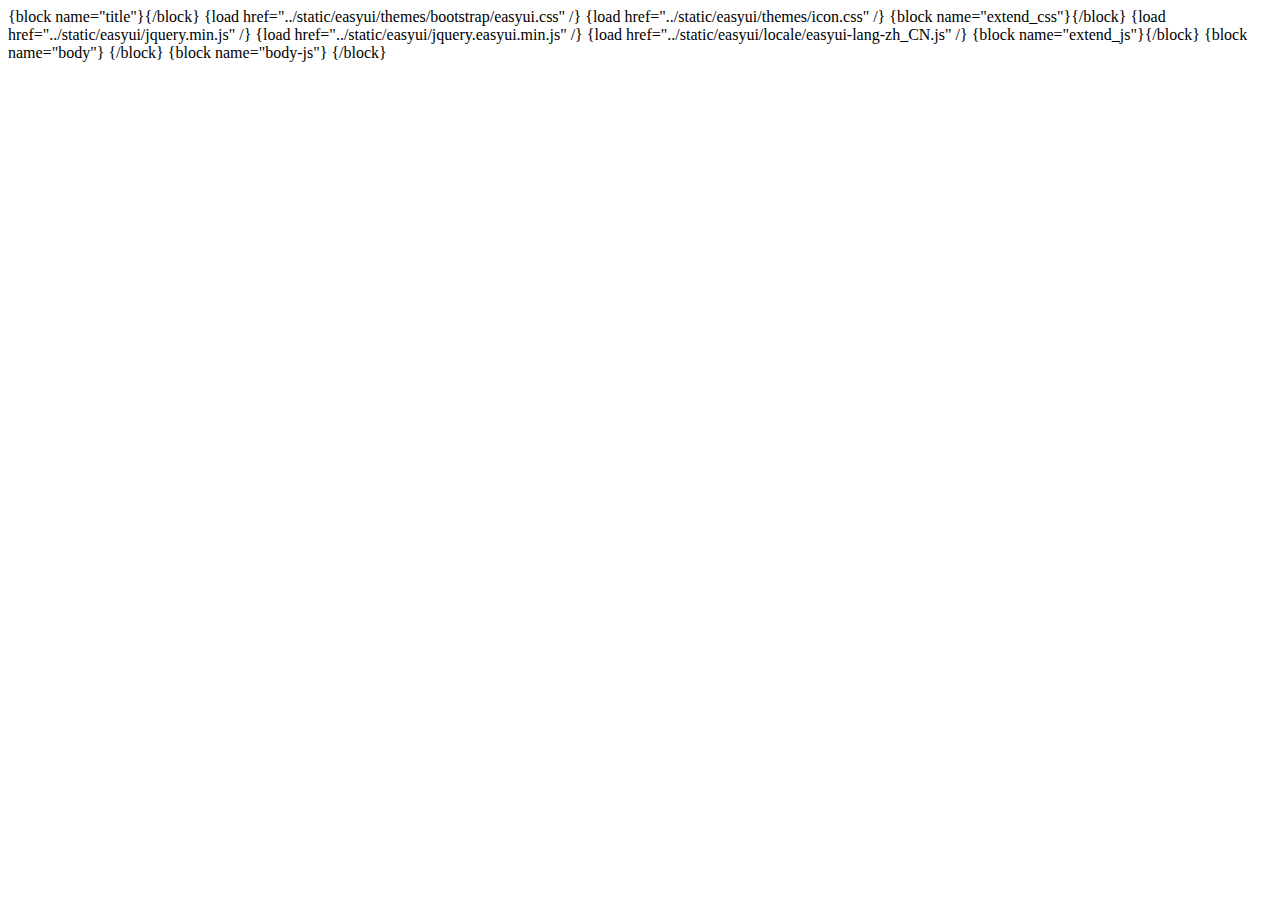
<file: application/admin/view/base/base.html>
<!DOCTYPE html>
<html>
<head>
    <meta charset="UTF-8">

    {block name="title"}<title>{:cache('DB_CONFIG_DATA')['WEB_SITE_TITLE']}</title>{/block}
    {load href="../static/easyui/themes/bootstrap/easyui.css" /}
    {load href="../static/easyui/themes/icon.css" /}
    {block name="extend_css"}{/block}
    {load href="../static/easyui/jquery.min.js" /}
    {load href="../static/easyui/jquery.easyui.min.js" /}
    {load href="../static/easyui/locale/easyui-lang-zh_CN.js" /}
    {block name="extend_js"}{/block}
</head>
<body>
{block name="body"} {/block}
{block name="body-js"} {/block}
</body>
</html>
</file>
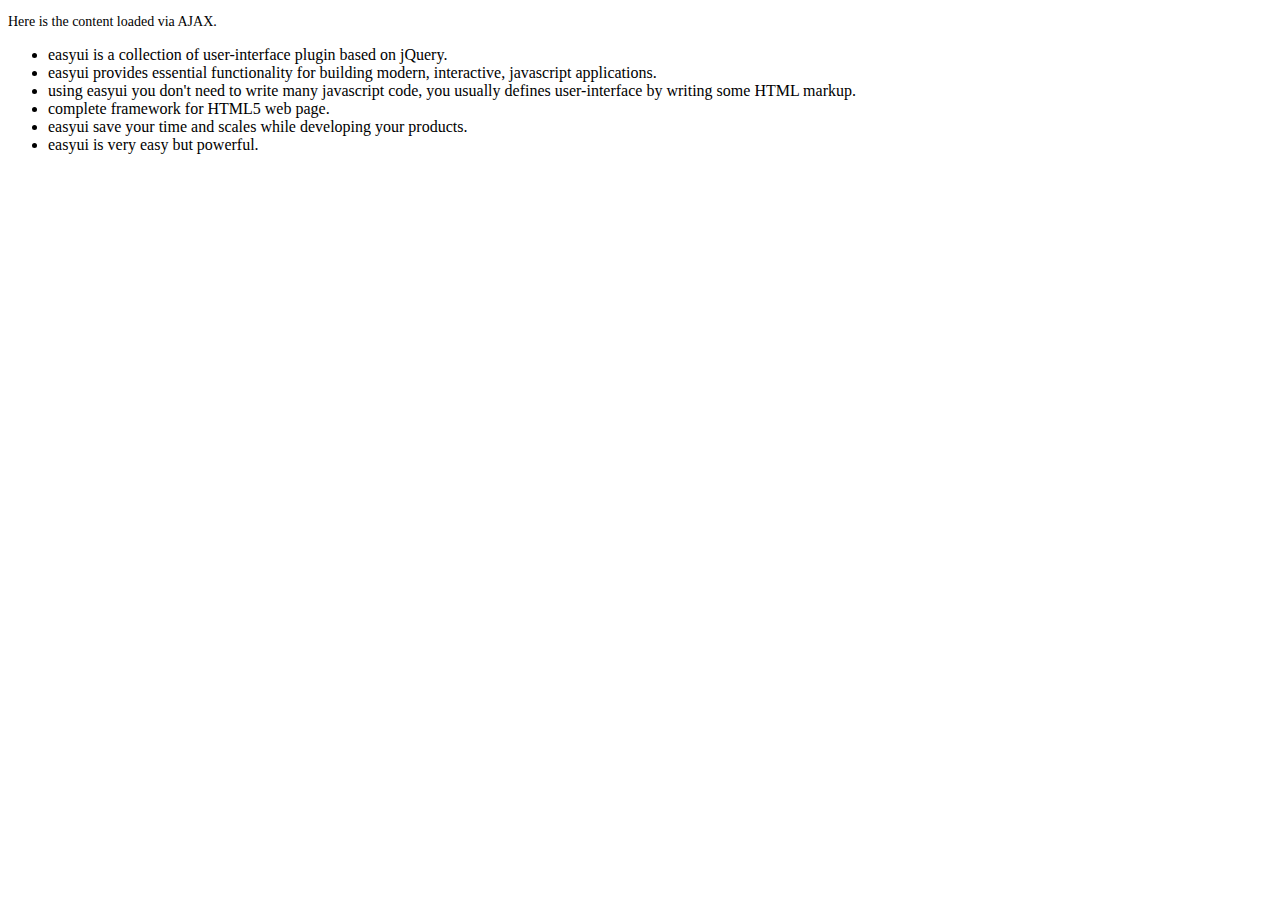
<file: public/static/easyui/demo-mobile/accordion/_content.html>
<!DOCTYPE html>
<html>
<head>
	<meta charset="UTF-8">
	<title>AJAX Content</title>
</head>
<body>
	<p style="font-size:14px">Here is the content loaded via AJAX.</p>
	<ul>
		<li>easyui is a collection of user-interface plugin based on jQuery.</li>
		<li>easyui provides essential functionality for building modern, interactive, javascript applications.</li>
		<li>using easyui you don't need to write many javascript code, you usually defines user-interface by writing some HTML markup.</li>
		<li>complete framework for HTML5 web page.</li>
		<li>easyui save your time and scales while developing your products.</li>
		<li>easyui is very easy but powerful.</li>
	</ul>
</body>
</html>
</file>
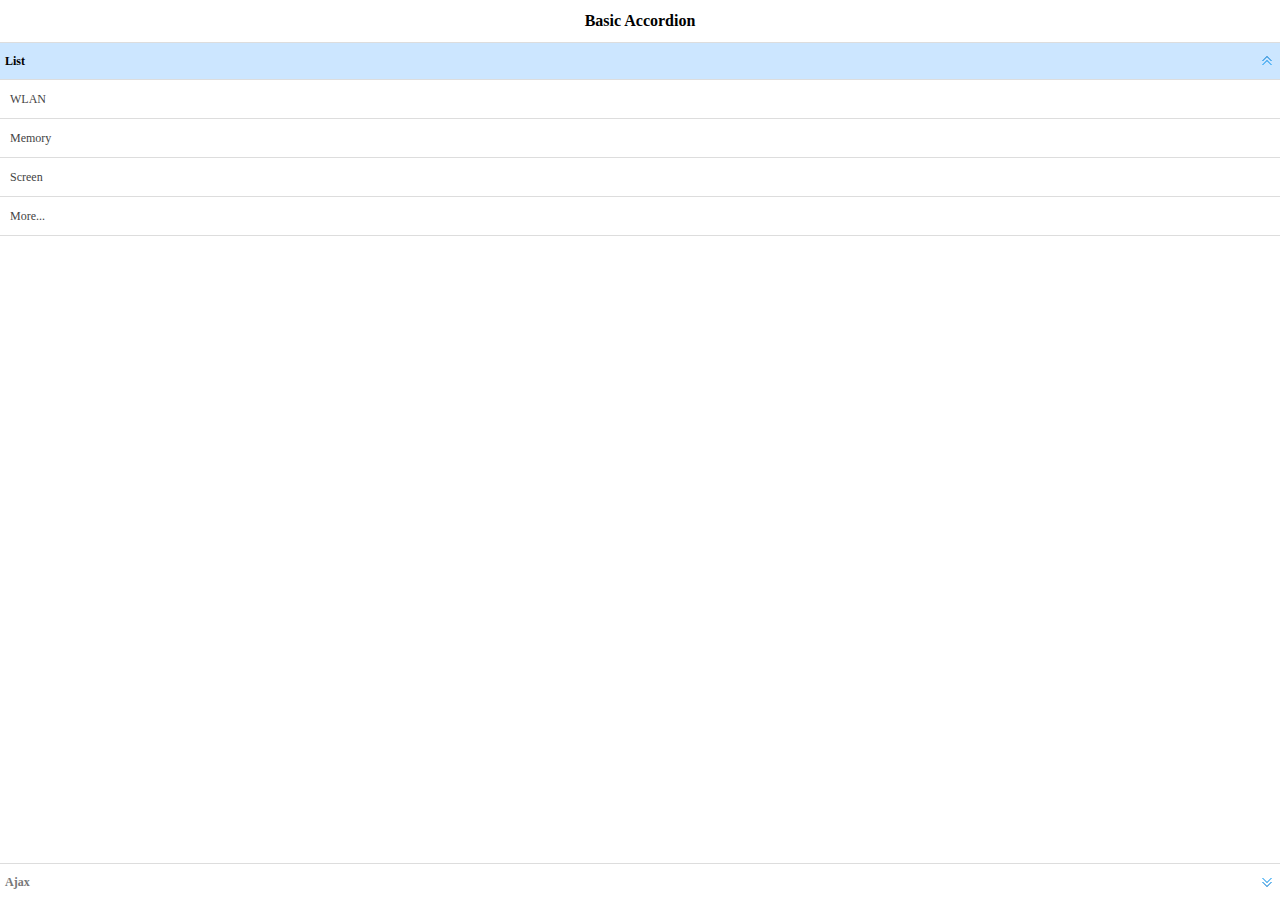
<file: public/static/easyui/demo-mobile/accordion/basic.html>
<!doctype html><html><head>    <meta charset="UTF-8">  	<meta name="viewport" content="initial-scale=1.0, maximum-scale=1.0, user-scalable=no">    <title>Basic Accordion - jQuery EasyUI Mobile Demo</title>      <link rel="stylesheet" type="text/css" href="../../themes/metro/easyui.css">      <link rel="stylesheet" type="text/css" href="../../themes/mobile.css">      <link rel="stylesheet" type="text/css" href="../../themes/icon.css">      <script type="text/javascript" src="../../jquery.min.js"></script>      <script type="text/javascript" src="../../jquery.easyui.min.js"></script>     <script type="text/javascript" src="../../jquery.easyui.mobile.js"></script> </head><body>	<div class="easyui-navpanel">		<header>			<div class="m-toolbar">				<span class="m-title">Basic Accordion</span>			</div>		</header>		<div class="easyui-accordion" fit="true" border="false">			<div title="List">				<ul class="m-list">					<li>WLAN</li>					<li>Memory</li>					<li>Screen</li>					<li>More...</li>				</ul>			</div>			<div title="Ajax" href="_content.html" style="padding:10px"></div>		</div>	</div></body>	</html>
</file>
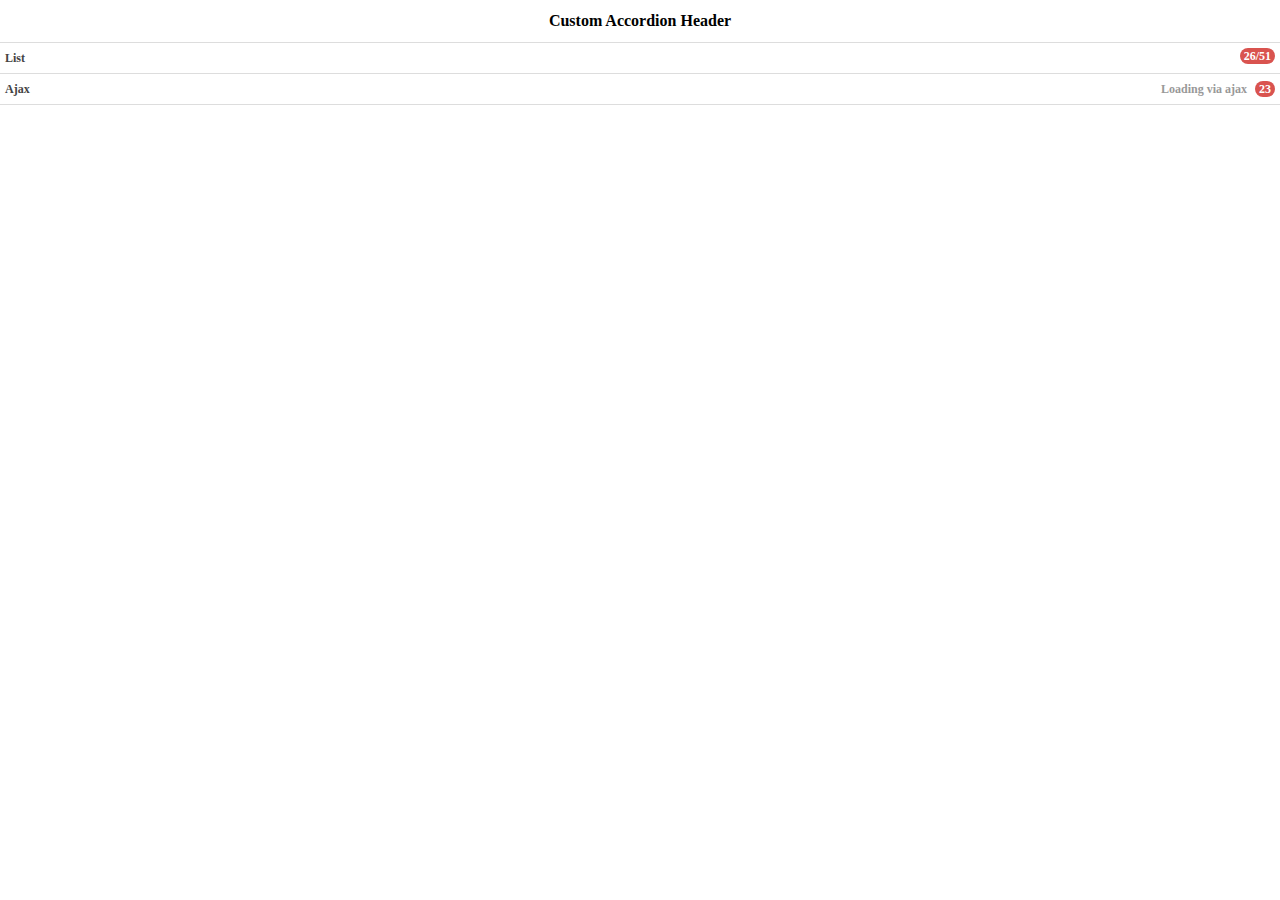
<file: public/static/easyui/demo-mobile/accordion/header.html>
<!doctype html><html><head>    <meta charset="UTF-8">  	<meta name="viewport" content="initial-scale=1.0, maximum-scale=1.0, user-scalable=no">    <title>Custom Accordion Header - jQuery EasyUI Mobile Demo</title>      <link rel="stylesheet" type="text/css" href="../../themes/metro/easyui.css">      <link rel="stylesheet" type="text/css" href="../../themes/mobile.css">      <link rel="stylesheet" type="text/css" href="../../themes/icon.css">      <script type="text/javascript" src="../../jquery.min.js"></script>      <script type="text/javascript" src="../../jquery.easyui.min.js"></script>     <script type="text/javascript" src="../../jquery.easyui.mobile.js"></script> </head><body>	<div class="easyui-navpanel">		<header>			<div class="m-toolbar">				<span class="m-title">Custom Accordion Header</span>			</div>		</header>		<div class="easyui-accordion" data-options="fit:true,border:false,selected:-1">			<div>				<header>					<div class="hh-inner">						<span>List</span>						<span class="m-badge" style="float:right">26/51</span>					</div>				</header>				<ul class="m-list">					<li>WLAN</li>					<li>Memory</li>					<li>Screen</li>					<li>More...</li>				</ul>			</div>			<div href="_content.html" style="padding:10px">				<header>					<div class="hh-inner">						<span>Ajax</span>						<span style="float:right">							<span style="color:#999;margin-right:5px">Loading via ajax</span>							<span class="m-badge">23</span>						</span>					</div>				</header>			</div>		</div>	</div>	<style scoped>		.hh-inner{			position: relative;			line-height: 20px;			background: #fff;			font-weight: bold;			margin: -5px;			padding: 5px;		}	</style></body>	</html>
</file>
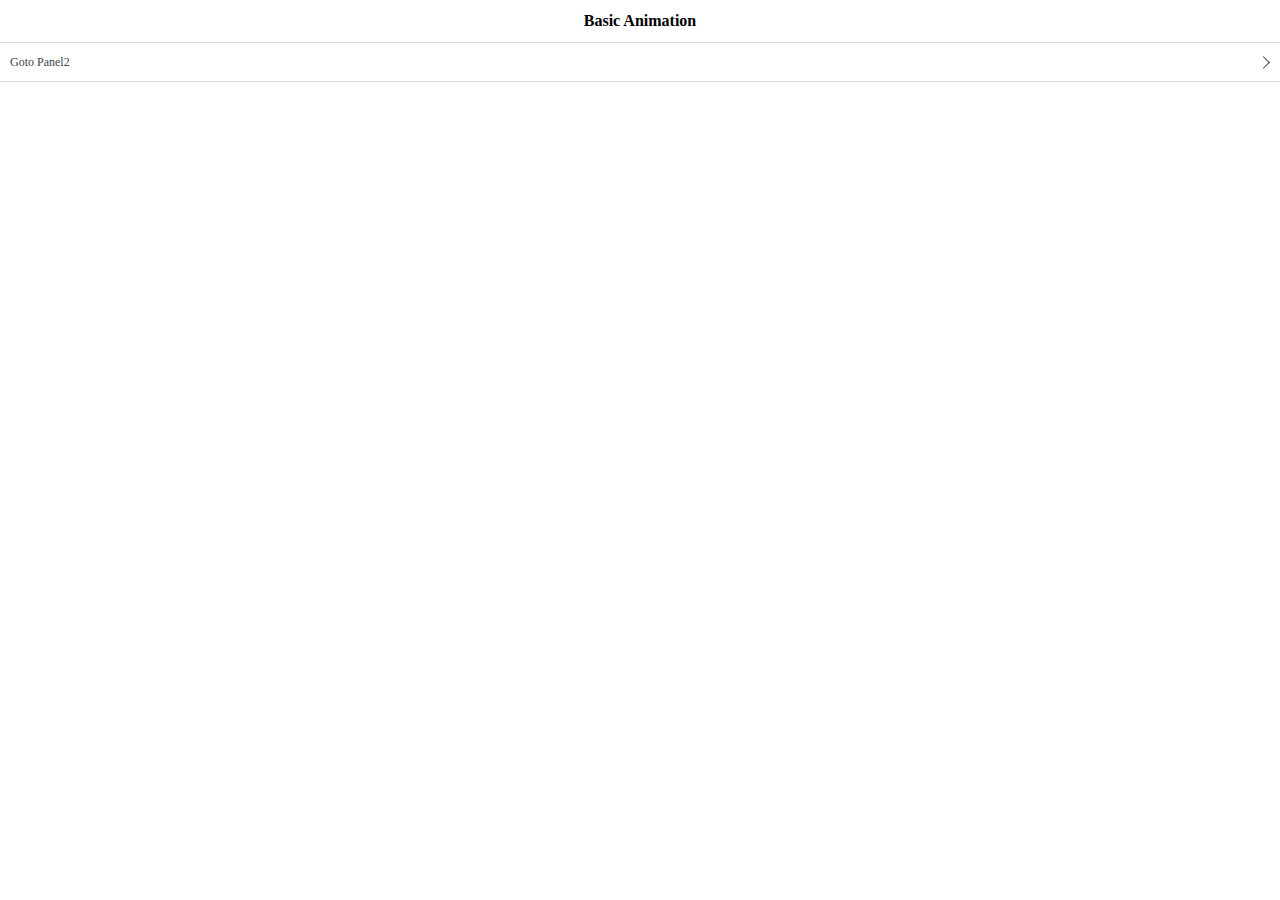
<file: public/static/easyui/demo-mobile/animation/basic.html>
<!doctype html><html><head>    <meta charset="UTF-8">  	<meta name="viewport" content="initial-scale=1.0, maximum-scale=1.0, user-scalable=no">    <title>Basic Animation - jQuery EasyUI Mobile Demo</title>      <link rel="stylesheet" type="text/css" href="../../themes/metro/easyui.css">      <link rel="stylesheet" type="text/css" href="../../themes/mobile.css">      <link rel="stylesheet" type="text/css" href="../../themes/icon.css">      <script type="text/javascript" src="../../jquery.min.js"></script>      <script type="text/javascript" src="../../jquery.easyui.min.js"></script>     <script type="text/javascript" src="../../jquery.easyui.mobile.js"></script> </head><body>	<div class="easyui-navpanel">		<header>			<div class="m-toolbar">				<span class="m-title">Basic Animation</span>			</div>		</header>		<ul class="m-list">			<li><a href="#p2">Goto Panel2</a></li>		</ul>	</div>	<div id="p2" class="easyui-navpanel">		<header>			<div class="m-toolbar">				<div class="m-left">					<a href="#" class="easyui-linkbutton m-back" data-options="plain:true,outline:true,back:true">Back</a>				</div>				<div class="m-title">Panel2</div>			</div>		</header>		<ul class="m-list">			<li><a href="#p3">Goto Panel3</a></li>		</ul>	</div>	<div id="p3" class="easyui-navpanel">		<header>			<div class="m-toolbar">				<div class="m-left">					<a href="#" class="easyui-linkbutton m-back" data-options="plain:true,outline:true,back:true">Back</a>				</div>				<div class="m-title">Panel3</div>			</div>		</header>		<div style="padding:20px 10px">			<p>Panel3 Content.</p>		</div>	</div></body>	</html>
</file>
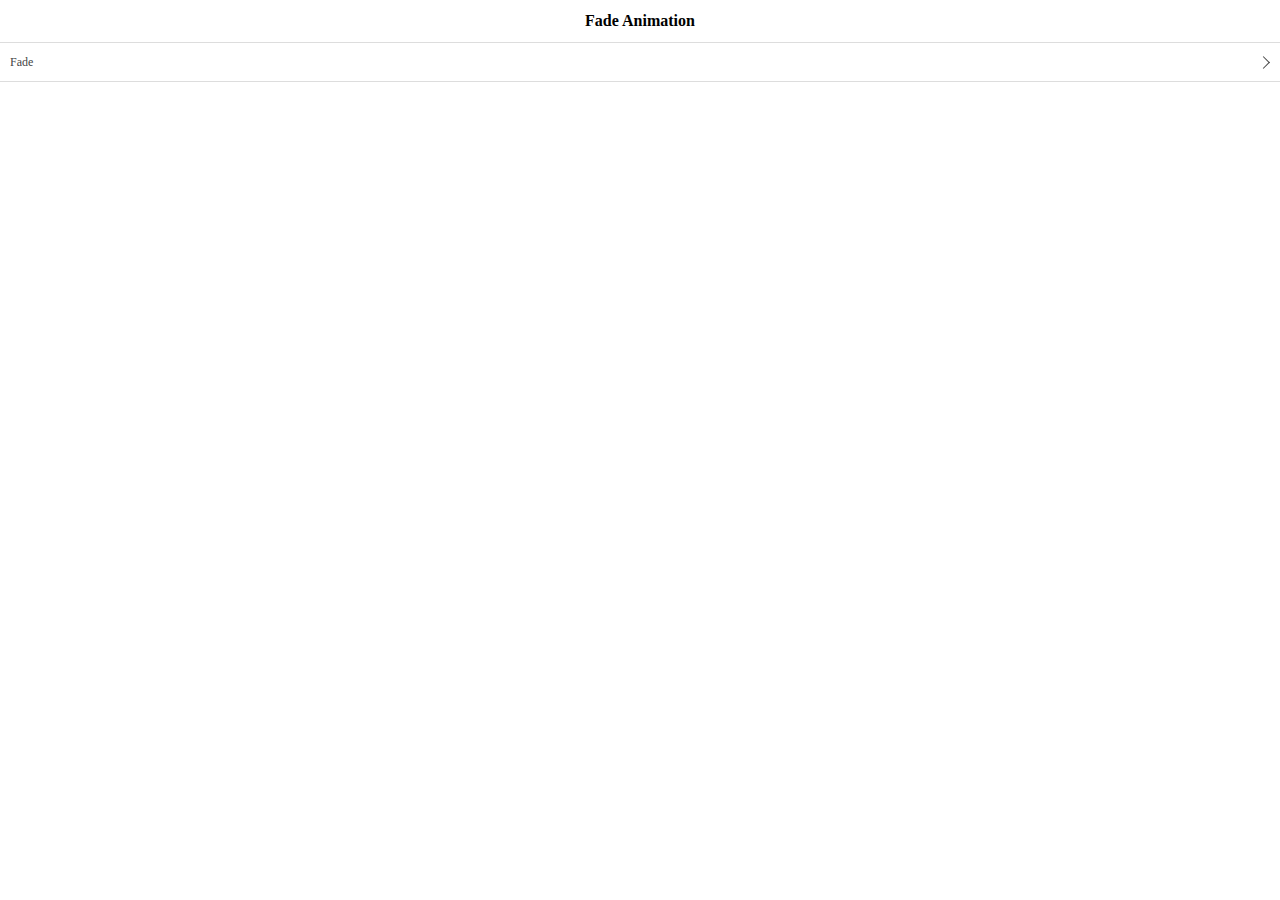
<file: public/static/easyui/demo-mobile/animation/fade.html>
<!doctype html><html><head>    <meta charset="UTF-8">  	<meta name="viewport" content="initial-scale=1.0, maximum-scale=1.0, user-scalable=no">    <title>Fade Animation - jQuery EasyUI Mobile Demo</title>      <link rel="stylesheet" type="text/css" href="../../themes/metro/easyui.css">      <link rel="stylesheet" type="text/css" href="../../themes/mobile.css">      <link rel="stylesheet" type="text/css" href="../../themes/icon.css">      <script type="text/javascript" src="../../jquery.min.js"></script>      <script type="text/javascript" src="../../jquery.easyui.min.js"></script>     <script type="text/javascript" src="../../jquery.easyui.mobile.js"></script> </head><body>	<div class="easyui-navpanel">		<header>			<div class="m-toolbar">				<span class="m-title">Fade Animation</span>			</div>		</header>		<ul class="m-list">			<li><a href="#p2" data-options="animation:'fade',direction:''">Fade</a></li>		</ul>	</div>	<div id="p2" class="easyui-navpanel">		<header>			<div class="m-toolbar">				<div class="m-left">					<a href="#" class="easyui-linkbutton m-back" data-options="plain:true,outline:true,back:true">Back</a>				</div>				<div class="m-title">Panel2</div>			</div>		</header>		<div style="padding:10px">			<p>Panel2 Content.</p>		</div>	</div></body>	</html>
</file>
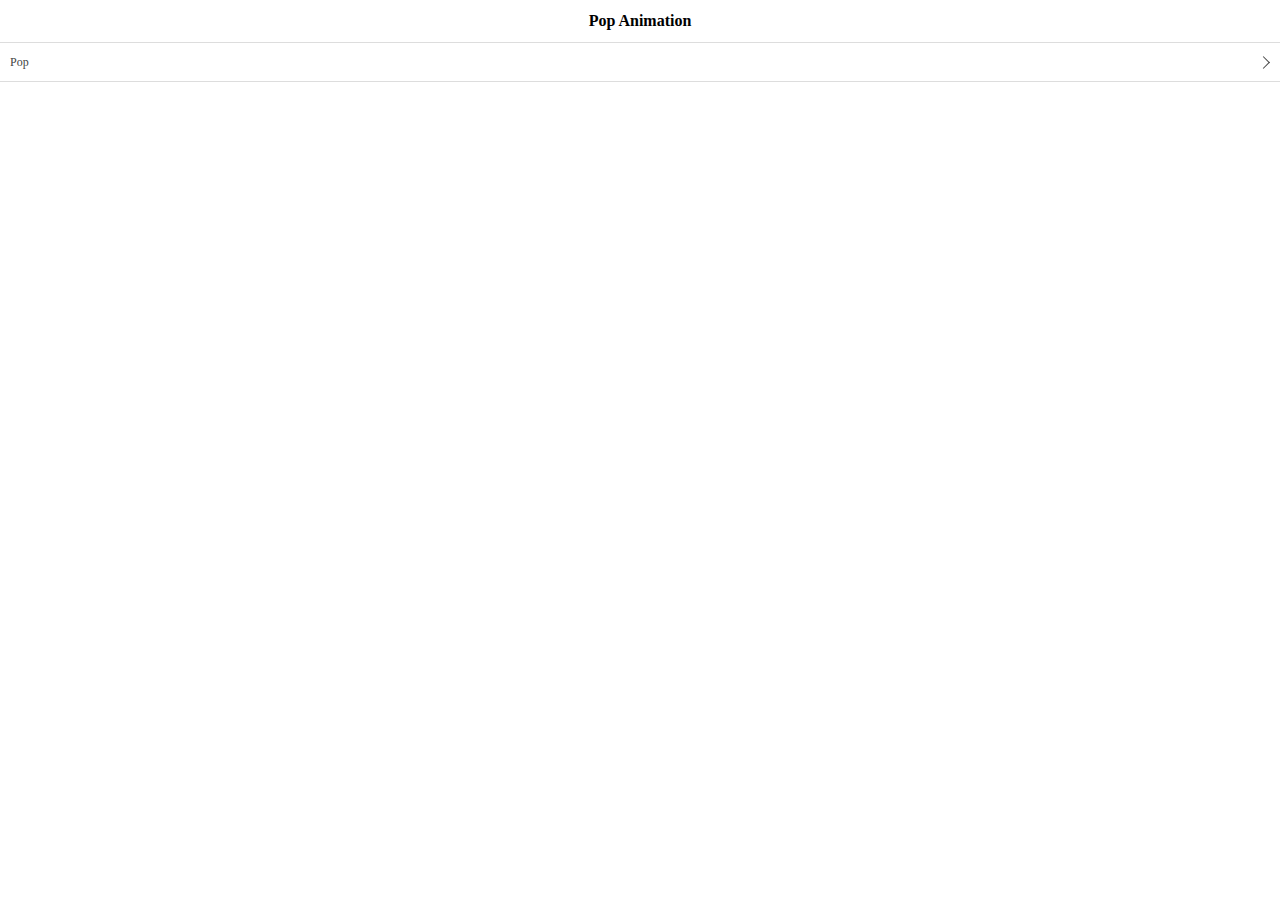
<file: public/static/easyui/demo-mobile/animation/pop.html>
<!doctype html><html><head>    <meta charset="UTF-8">  	<meta name="viewport" content="initial-scale=1.0, maximum-scale=1.0, user-scalable=no">    <title>Pop Animation - jQuery EasyUI Mobile Demo</title>      <link rel="stylesheet" type="text/css" href="../../themes/metro/easyui.css">      <link rel="stylesheet" type="text/css" href="../../themes/mobile.css">      <link rel="stylesheet" type="text/css" href="../../themes/icon.css">      <script type="text/javascript" src="../../jquery.min.js"></script>      <script type="text/javascript" src="../../jquery.easyui.min.js"></script>     <script type="text/javascript" src="../../jquery.easyui.mobile.js"></script> </head><body>	<div class="easyui-navpanel">		<header>			<div class="m-toolbar">				<span class="m-title">Pop Animation</span>			</div>		</header>		<ul class="m-list">			<li><a href="#p2" data-options="animation:'pop',direction:''">Pop</a></li>		</ul>	</div>	<div id="p2" class="easyui-navpanel">		<header>			<div class="m-toolbar">				<div class="m-left">					<a href="#" class="easyui-linkbutton m-back" data-options="plain:true,outline:true,back:true">Back</a>				</div>				<div class="m-title">Panel2</div>			</div>		</header>		<div style="padding:10px">			<p>Panel2 Content.</p>		</div>	</div></body>	</html>
</file>
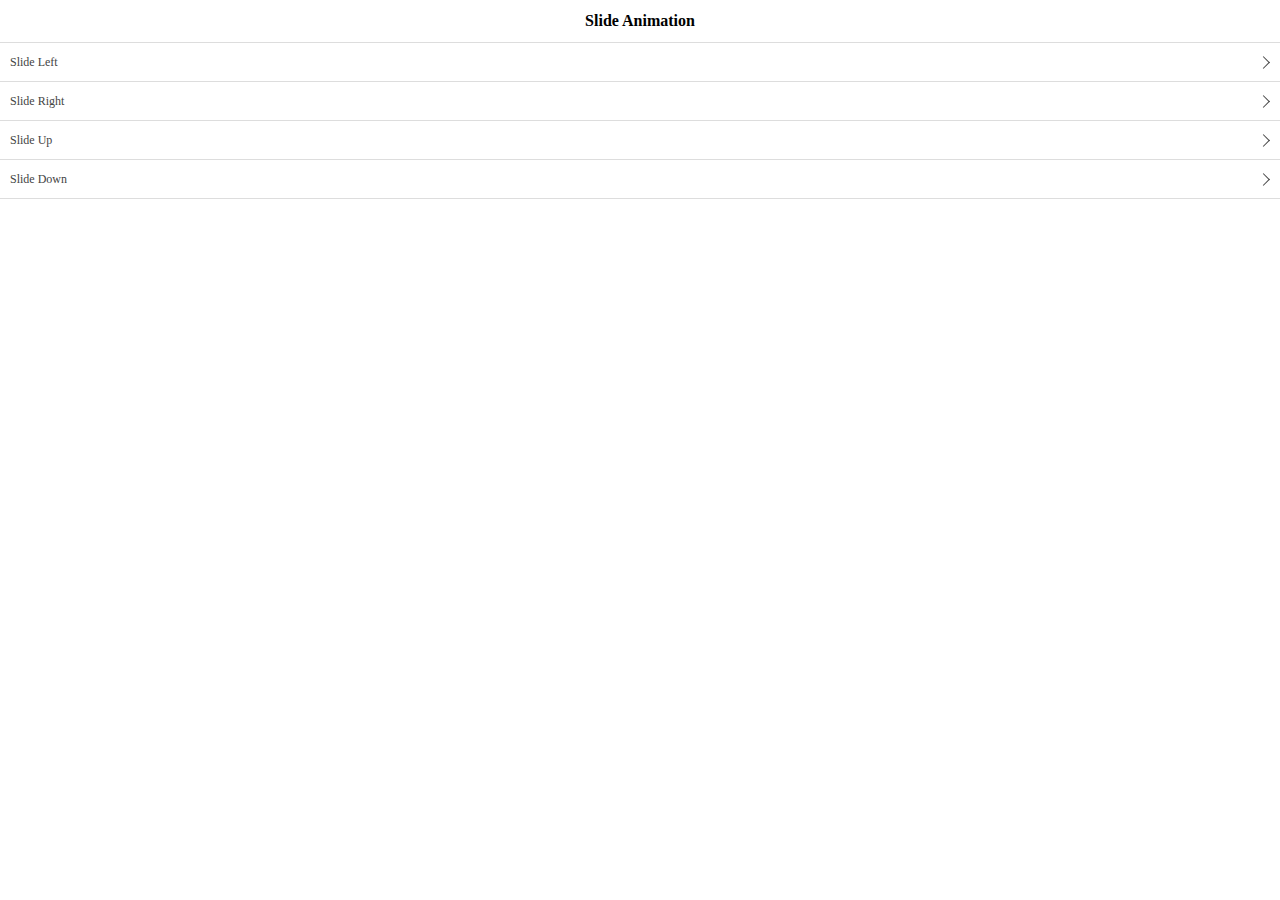
<file: public/static/easyui/demo-mobile/animation/slide.html>
<!doctype html><html><head>    <meta charset="UTF-8">  	<meta name="viewport" content="initial-scale=1.0, maximum-scale=1.0, user-scalable=no">    <title>Slide Animation - jQuery EasyUI Mobile Demo</title>      <link rel="stylesheet" type="text/css" href="../../themes/metro/easyui.css">      <link rel="stylesheet" type="text/css" href="../../themes/mobile.css">      <link rel="stylesheet" type="text/css" href="../../themes/icon.css">      <script type="text/javascript" src="../../jquery.min.js"></script>      <script type="text/javascript" src="../../jquery.easyui.min.js"></script>     <script type="text/javascript" src="../../jquery.easyui.mobile.js"></script> </head><body>	<div class="easyui-navpanel">		<header>			<div class="m-toolbar">				<span class="m-title">Slide Animation</span>			</div>		</header>		<ul class="m-list">			<li><a href="#p2" data-options="animation:'slide',direction:'left'">Slide Left</a></li>			<li><a href="#p2" data-options="animation:'slide',direction:'right'">Slide Right</a></li>			<li><a href="#p2" data-options="animation:'slide',direction:'up'">Slide Up</a></li>			<li><a href="#p2" data-options="animation:'slide',direction:'down'">Slide Down</a></li>		</ul>	</div>	<div id="p2" class="easyui-navpanel">		<header>			<div class="m-toolbar">				<div class="m-left">					<a href="#" class="easyui-linkbutton m-back" data-options="plain:true,outline:true,back:true">Back</a>				</div>				<div class="m-title">Panel2</div>			</div>		</header>		<div style="padding:10px">			<p>Panel2 Content.</p>		</div>	</div></body>	</html>
</file>
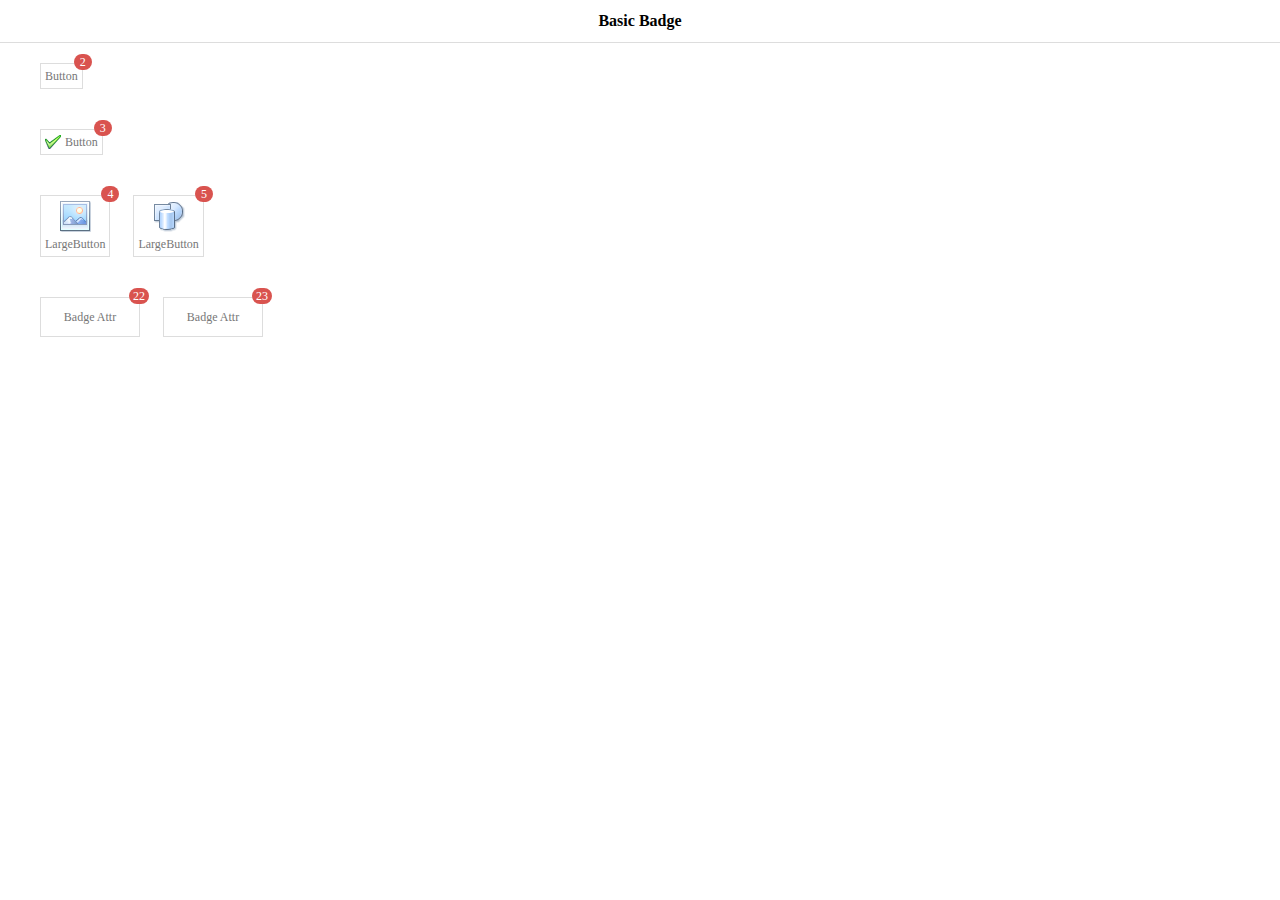
<file: public/static/easyui/demo-mobile/badge/basic.html>
<!doctype html><html><head>    <meta charset="UTF-8">  	<meta name="viewport" content="initial-scale=1.0, maximum-scale=1.0, user-scalable=no">    <title>Basic Badge - jQuery EasyUI Mobile Demo</title>      <link rel="stylesheet" type="text/css" href="../../themes/metro/easyui.css">      <link rel="stylesheet" type="text/css" href="../../themes/mobile.css">      <link rel="stylesheet" type="text/css" href="../../themes/icon.css">      <script type="text/javascript" src="../../jquery.min.js"></script>      <script type="text/javascript" src="../../jquery.easyui.min.js"></script>     <script type="text/javascript" src="../../jquery.easyui.mobile.js"></script> </head><body>	<div class="easyui-navpanel">		<header>			<div class="m-toolbar">				<span class="m-title">Basic Badge</span>			</div>		</header>		<div style="padding:20px 40px">			<a href="#" class="easyui-linkbutton">				Button<span class="m-badge">2</span>			</a>		</div>		<div style="padding:20px 40px">			<a href="#" class="easyui-linkbutton" iconCls="icon-ok">				Button<span class="m-badge">3</span>			</a>		</div>		<div style="padding:20px 40px">			<a href="#" class="easyui-linkbutton" data-options="iconCls:'icon-large-picture',iconAlign:'top',size:'large'">				LargeButton<span class="m-badge">4</span>			</a>			<a href="#" class="easyui-linkbutton" data-options="iconCls:'icon-large-shapes',iconAlign:'top',size:'large'" style="margin-left:20px">				LargeButton<span class="m-badge">5</span>			</a>		</div>		<div style="padding:20px 40px">			<a href="#" class="easyui-linkbutton m-badge" data-badge="22" style="width:100px;height:40px">Badge Attr</a>			<a href="#" class="easyui-linkbutton m-badge" data-badge="23" style="width:100px;height:40px;margin-left:20px">Badge Attr</a>		</div>	</div></body>	</html>
</file>
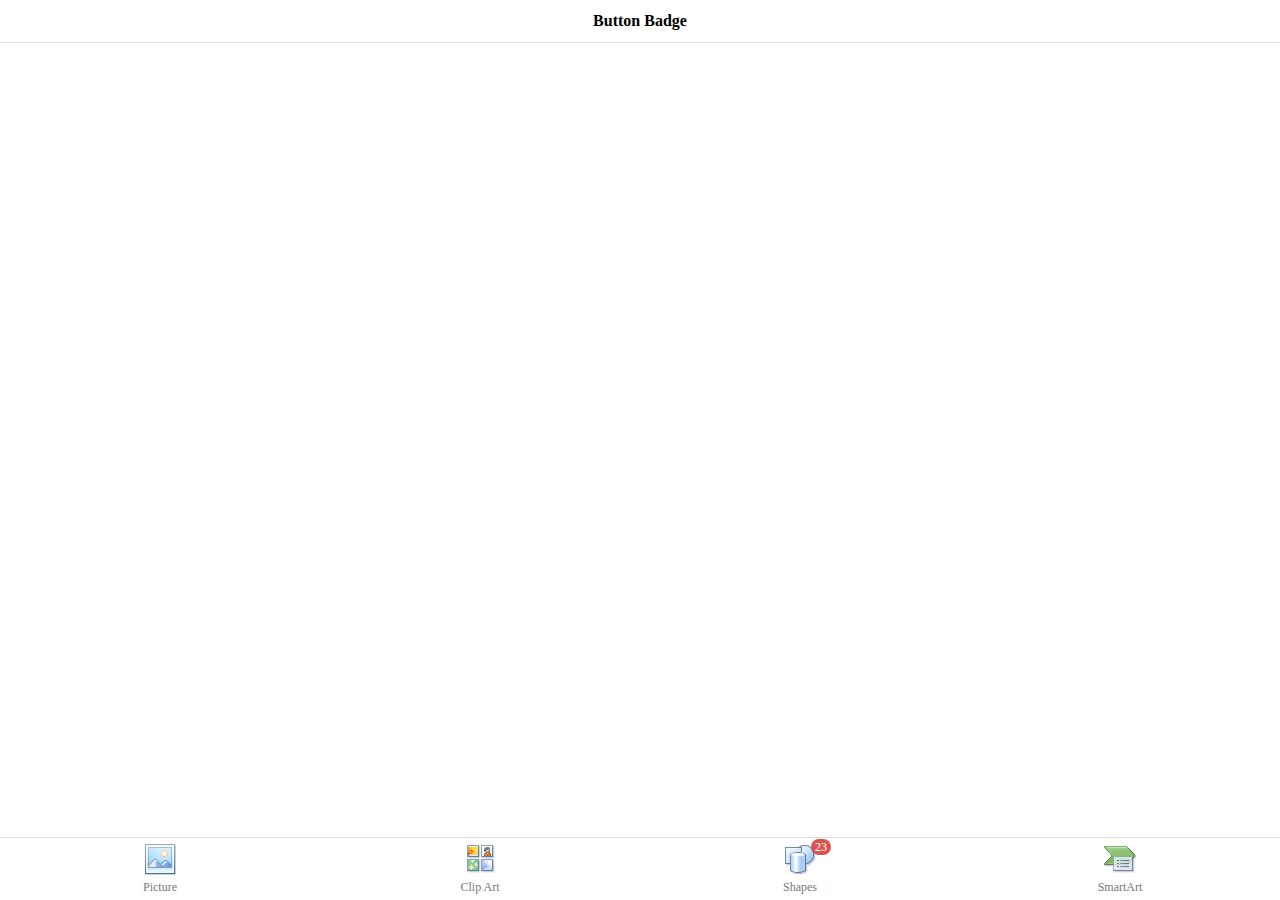
<file: public/static/easyui/demo-mobile/badge/button.html>
<!doctype html><html><head>    <meta charset="UTF-8">  	<meta name="viewport" content="initial-scale=1.0, maximum-scale=1.0, user-scalable=no">    <title>Button Badge - jQuery EasyUI Mobile Demo</title>      <link rel="stylesheet" type="text/css" href="../../themes/metro/easyui.css">      <link rel="stylesheet" type="text/css" href="../../themes/mobile.css">      <link rel="stylesheet" type="text/css" href="../../themes/icon.css">      <script type="text/javascript" src="../../jquery.min.js"></script>      <script type="text/javascript" src="../../jquery.easyui.min.js"></script>     <script type="text/javascript" src="../../jquery.easyui.mobile.js"></script> </head><body>	<div class="easyui-navpanel">		<header>			<div class="m-toolbar">				<span class="m-title">Button Badge</span>			</div>		</header>		<footer>            <div class="m-buttongroup m-buttongroup-justified" style="width:100%">                <a href="#" class="easyui-linkbutton" data-options="iconCls:'icon-large-picture',size:'large',iconAlign:'top',plain:true">Picture</a>                <a href="#" class="easyui-linkbutton" data-options="iconCls:'icon-large-clipart',size:'large',iconAlign:'top',plain:true">Clip Art</a>                <a href="#" class="easyui-linkbutton" data-options="iconCls:'icon-large-shapes',size:'large',iconAlign:'top',plain:true">Shapes<span class="m-badge">23</span></a>                <a href="#" class="easyui-linkbutton" data-options="iconCls:'icon-large-smartart',size:'large',iconAlign:'top',plain:true">SmartArt</a>            </div>		</footer>	</div></body>	</html>
</file>
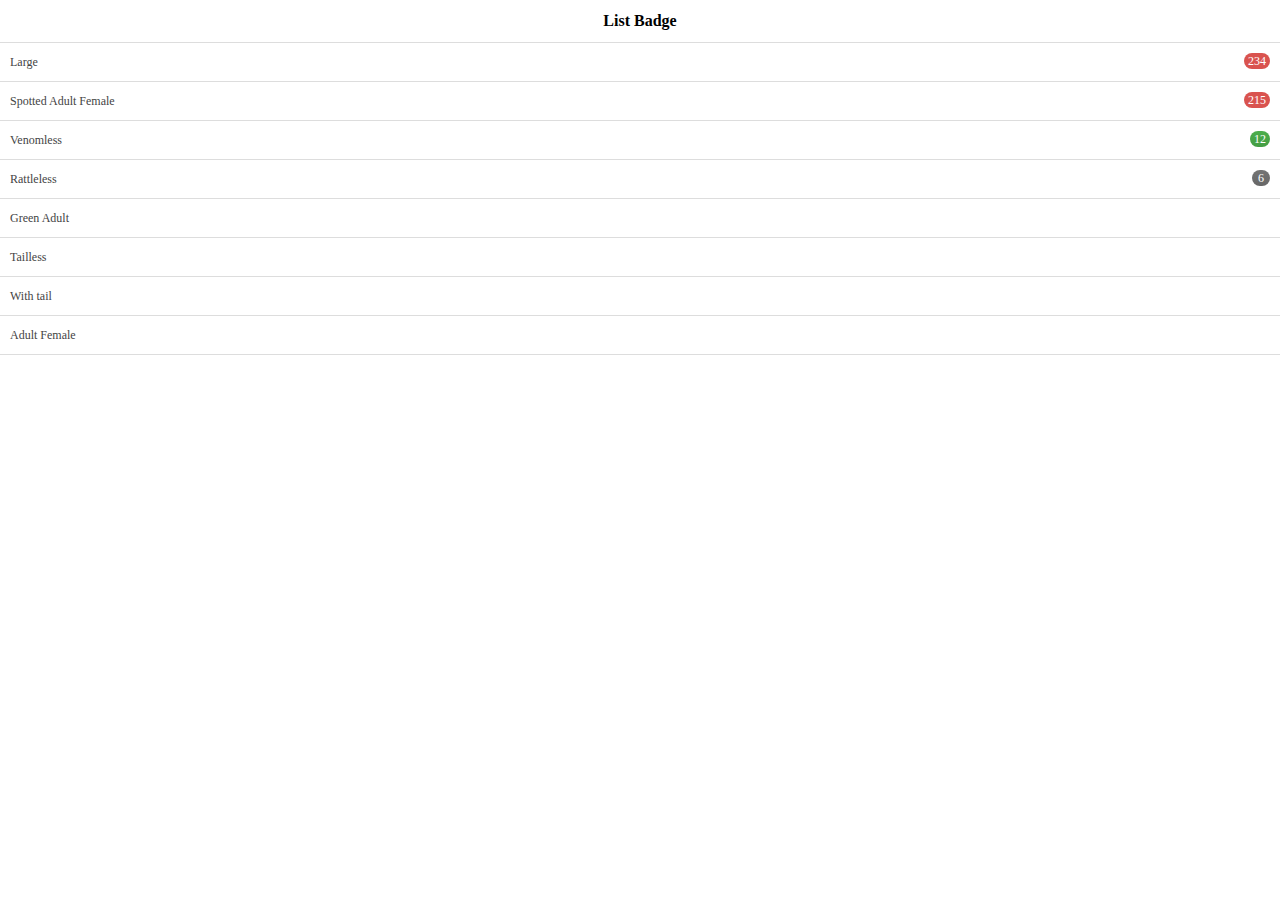
<file: public/static/easyui/demo-mobile/badge/list.html>
<!doctype html><html><head>    <meta charset="UTF-8">  	<meta name="viewport" content="initial-scale=1.0, maximum-scale=1.0, user-scalable=no">    <title>List Badge - jQuery EasyUI Mobile Demo</title>      <link rel="stylesheet" type="text/css" href="../../themes/metro/easyui.css">      <link rel="stylesheet" type="text/css" href="../../themes/mobile.css">      <link rel="stylesheet" type="text/css" href="../../themes/color.css">      <link rel="stylesheet" type="text/css" href="../../themes/icon.css">      <script type="text/javascript" src="../../jquery.min.js"></script>      <script type="text/javascript" src="../../jquery.easyui.min.js"></script>     <script type="text/javascript" src="../../jquery.easyui.mobile.js"></script> </head><body>	<div class="easyui-navpanel">		<header>			<div class="m-toolbar">				<span class="m-title">List Badge</span>			</div>		</header>		<ul class="m-list">			<li>Large				<div class="m-right"><span class="m-badge" style="margin-top:10px">234</span></div>			</li>			<li>Spotted Adult Female				<div class="m-right"><span class="m-badge" style="margin-top:10px">215</span></div>			</li>			<li>Venomless				<div class="m-right"><span class="m-badge c1" style="margin-top:10px">12</span></div>			</li>			<li>Rattleless				<div class="m-right"><span class="m-badge c2" style="margin-top:10px">6</span></div>			</li>			<li>Green Adult</li>			<li>Tailless</li>			<li>With tail</li>			<li>Adult Female</li>		</ul>	</div></body>	</html>
</file>
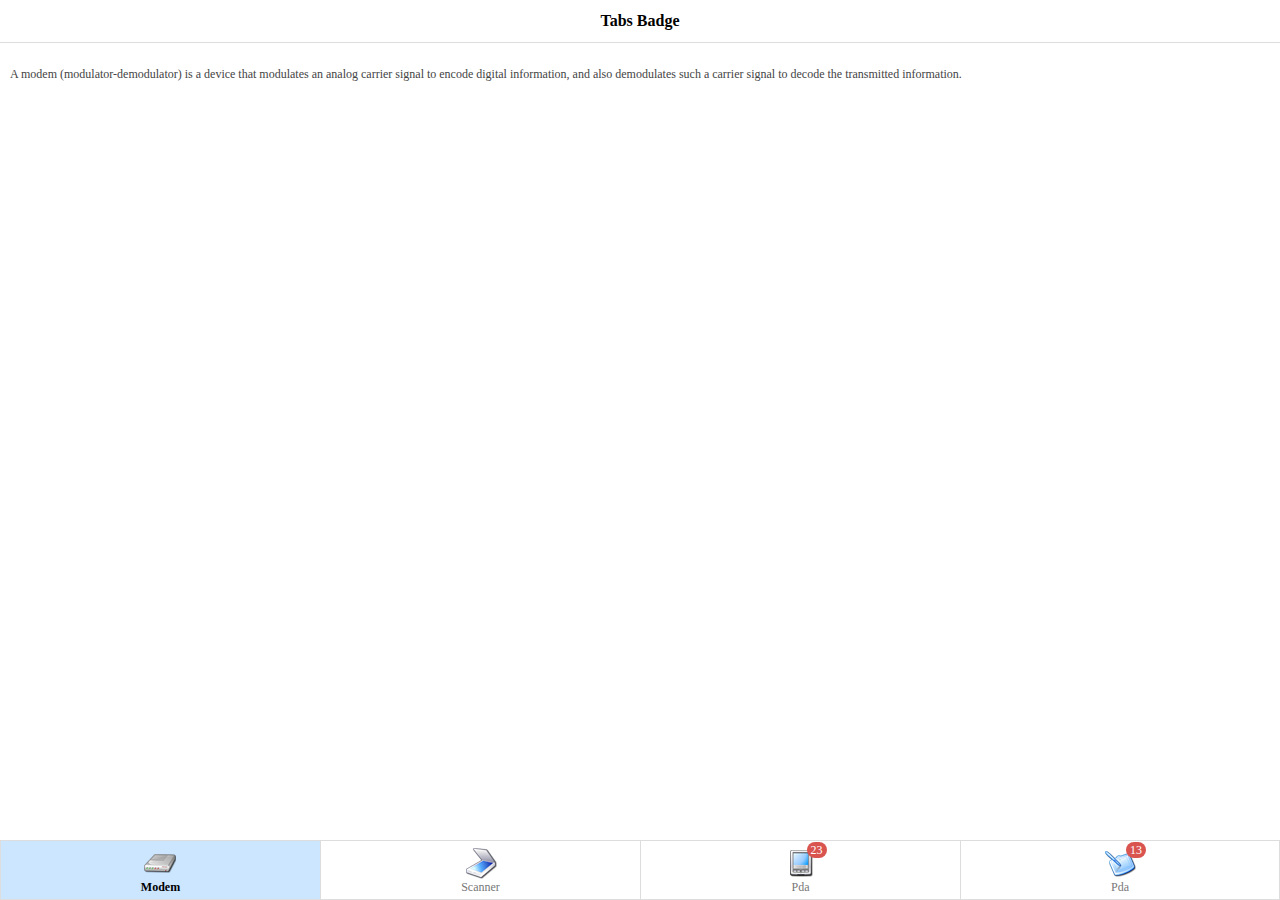
<file: public/static/easyui/demo-mobile/badge/tabs.html>
<!doctype html><html><head>    <meta charset="UTF-8">  	<meta name="viewport" content="initial-scale=1.0, maximum-scale=1.0, user-scalable=no">    <title>Tabs Badge - jQuery EasyUI Mobile Demo</title>      <link rel="stylesheet" type="text/css" href="../../themes/metro/easyui.css">      <link rel="stylesheet" type="text/css" href="../../themes/icon.css">      <link rel="stylesheet" type="text/css" href="../../themes/mobile.css">    <script type="text/javascript" src="../../jquery.min.js"></script>      <script type="text/javascript" src="../../jquery.easyui.min.js"></script>    <script type="text/javascript" src="../../jquery.easyui.mobile.js"></script></head><body>	<div class="easyui-navpanel">	    <header>	    	<div class="m-toolbar">	    		<div class="m-title">Tabs Badge</div>	    	</div>	    </header>		<div class="easyui-tabs" data-options="tabHeight:60,fit:true,tabPosition:'bottom',border:false,pill:true,narrow:true,justified:true">			<div style="padding:10px">				<div class="panel-header tt-inner">					<img src='../images/modem.png'/><br>Modem				</div>				<p>A modem (modulator-demodulator) is a device that modulates an analog carrier signal to encode digital information, and also demodulates such a carrier signal to decode the transmitted information.</p>			</div>			<div style="padding:10px">				<div class="panel-header tt-inner">					<img src='../images/scanner.png'/><br>Scanner				</div>				<p>In computing, an image scanner—often abbreviated to just scanner—is a device that optically scans images, printed text, handwriting, or an object, and converts it to a digital image.</p>			</div>			<div style="padding:10px">				<div class="panel-header tt-inner">					<img src='../images/pda.png'/><br>Pda					<span class="m-badge">23</span>				</div>				<p>A personal digital assistant (PDA), also known as a palmtop computer, or personal data assistant, is a mobile device that functions as a personal information manager. PDAs are largely considered obsolete with the widespread adoption of smartphones.</p>			</div>			<div style="padding:10px">				<div class="panel-header tt-inner">					<img src='../images/tablet.png'/><br>Pda					<span class="m-badge">13</span>				</div>				<p>A tablet computer, or simply tablet, is a one-piece mobile computer. Devices typically have a touchscreen, with finger or stylus gestures replacing the conventional computer mouse.</p>			</div>		</div>	</div>	<style scoped>       .tt-inner{            display:inline-block;            line-height:12px;            padding-top:6px;            position: relative;        }		p{			line-height:150%;		}	</style></body>	</html>
</file>
<file: public/static/easyui/themes/metro/easyui.css>
.panel {
  overflow: hidden;
  text-align: left;
  margin: 0;
  border: 0;
  -moz-border-radius: 0 0 0 0;
  -webkit-border-radius: 0 0 0 0;
  border-radius: 0 0 0 0;
}
.panel-header,
.panel-body {
  border-width: 1px;
  border-style: solid;
}
.panel-header {
  padding: 5px;
  position: relative;
}
.panel-title {
  background: url('images/blank.gif') no-repeat;
}
.panel-header-noborder {
  border-width: 0 0 1px 0;
}
.panel-body {
  overflow: auto;
  border-top-width: 0;
  padding: 0;
}
.panel-body-noheader {
  border-top-width: 1px;
}
.panel-body-noborder {
  border-width: 0px;
}
.panel-body-nobottom {
  border-bottom-width: 0;
}
.panel-with-icon {
  padding-left: 18px;
}
.panel-icon,
.panel-tool {
  position: absolute;
  top: 50%;
  margin-top: -8px;
  height: 16px;
  overflow: hidden;
}
.panel-icon {
  left: 5px;
  width: 16px;
}
.panel-tool {
  right: 5px;
  width: auto;
}
.panel-tool a {
  display: inline-block;
  width: 16px;
  height: 16px;
  opacity: 0.6;
  filter: alpha(opacity=60);
  margin: 0 0 0 2px;
  vertical-align: top;
}
.panel-tool a:hover {
  opacity: 1;
  filter: alpha(opacity=100);
  background-color: #E6E6E6;
  -moz-border-radius: -2px -2px -2px -2px;
  -webkit-border-radius: -2px -2px -2px -2px;
  border-radius: -2px -2px -2px -2px;
}
.panel-loading {
  padding: 11px 0px 10px 30px;
}
.panel-noscroll {
  overflow: hidden;
}
.panel-fit,
.panel-fit body {
  height: 100%;
  margin: 0;
  padding: 0;
  border: 0;
  overflow: hidden;
}
.panel-loading {
  background: url('images/loading.gif') no-repeat 10px 10px;
}
.panel-tool-close {
  background: url('images/panel_tools.png') no-repeat -16px 0px;
}
.panel-tool-min {
  background: url('images/panel_tools.png') no-repeat 0px 0px;
}
.panel-tool-max {
  background: url('images/panel_tools.png') no-repeat 0px -16px;
}
.panel-tool-restore {
  background: url('images/panel_tools.png') no-repeat -16px -16px;
}
.panel-tool-collapse {
  background: url('images/panel_tools.png') no-repeat -32px 0;
}
.panel-tool-expand {
  background: url('images/panel_tools.png') no-repeat -32px -16px;
}
.panel-header,
.panel-body {
  border-color: #ddd;
}
.panel-header {
  background-color: #ffffff;
}
.panel-body {
  background-color: #fff;
  color: #444;
  font-size: 12px;
}
.panel-title {
  font-size: 12px;
  font-weight: bold;
  color: #777;
  height: 16px;
  line-height: 16px;
}
.panel-footer {
  border: 1px solid #ddd;
  overflow: hidden;
  background: #fff;
}
.panel-footer-noborder {
  border-width: 1px 0 0 0;
}
.accordion {
  overflow: hidden;
  border-width: 1px;
  border-style: solid;
}
.accordion .accordion-header {
  border-width: 0 0 1px;
  cursor: pointer;
}
.accordion .accordion-body {
  border-width: 0 0 1px;
}
.accordion-noborder {
  border-width: 0;
}
.accordion-noborder .accordion-header {
  border-width: 0 0 1px;
}
.accordion-noborder .accordion-body {
  border-width: 0 0 1px;
}
.accordion-collapse {
  background: url('images/accordion_arrows.png') no-repeat 0 0;
}
.accordion-expand {
  background: url('images/accordion_arrows.png') no-repeat -16px 0;
}
.accordion {
  background: #fff;
  border-color: #ddd;
}
.accordion .accordion-header {
  background: #ffffff;
  filter: none;
}
.accordion .accordion-header-selected {
  background: #CCE6FF;
}
.accordion .accordion-header-selected .panel-title {
  color: #000;
}
.window {
  overflow: hidden;
  padding: 5px;
  border-width: 1px;
  border-style: solid;
}
.window .window-header {
  background: transparent;
  padding: 0px 0px 6px 0px;
}
.window .window-body {
  border-width: 1px;
  border-style: solid;
  border-top-width: 0px;
}
.window .window-body-noheader {
  border-top-width: 1px;
}
.window .panel-body-nobottom {
  border-bottom-width: 0;
}
.window .window-header .panel-icon,
.window .window-header .panel-tool {
  top: 50%;
  margin-top: -11px;
}
.window .window-header .panel-icon {
  left: 1px;
}
.window .window-header .panel-tool {
  right: 1px;
}
.window .window-header .panel-with-icon {
  padding-left: 18px;
}
.window-proxy {
  position: absolute;
  overflow: hidden;
}
.window-proxy-mask {
  position: absolute;
  filter: alpha(opacity=5);
  opacity: 0.05;
}
.window-mask {
  position: absolute;
  left: 0;
  top: 0;
  width: 100%;
  height: 100%;
  filter: alpha(opacity=40);
  opacity: 0.40;
  font-size: 1px;
  overflow: hidden;
}
.window,
.window-shadow {
  position: absolute;
  -moz-border-radius: 0px 0px 0px 0px;
  -webkit-border-radius: 0px 0px 0px 0px;
  border-radius: 0px 0px 0px 0px;
}
.window-shadow {
  background: #eee;
  -moz-box-shadow: 2px 2px 3px #ededed;
  -webkit-box-shadow: 2px 2px 3px #ededed;
  box-shadow: 2px 2px 3px #ededed;
  filter: progid:DXImageTransform.Microsoft.Blur(pixelRadius=2,MakeShadow=false,ShadowOpacity=0.2);
}
.window,
.window .window-body {
  border-color: #ddd;
}
.window {
  background-color: #ffffff;
}
.window-proxy {
  border: 1px dashed #ddd;
}
.window-proxy-mask,
.window-mask {
  background: #eee;
}
.window .panel-footer {
  border: 1px solid #ddd;
  position: relative;
  top: -1px;
}
.window-thinborder {
  padding: 0;
}
.window-thinborder .window-header {
  padding: 5px 5px 6px 5px;
}
.window-thinborder .window-body {
  border-width: 0px;
}
.window-thinborder .window-header .panel-icon,
.window-thinborder .window-header .panel-tool {
  margin-top: -9px;
  margin-left: 5px;
  margin-right: 5px;
}
.window-noborder {
  border: 0;
}
.dialog-content {
  overflow: auto;
}
.dialog-toolbar {
  position: relative;
  padding: 2px 5px;
}
.dialog-tool-separator {
  float: left;
  height: 24px;
  border-left: 1px solid #ddd;
  border-right: 1px solid #fff;
  margin: 2px 1px;
}
.dialog-button {
  position: relative;
  top: -1px;
  padding: 5px;
  text-align: right;
}
.dialog-button .l-btn {
  margin-left: 5px;
}
.dialog-toolbar,
.dialog-button {
  background: #fff;
  border-width: 1px;
  border-style: solid;
}
.dialog-toolbar {
  border-color: #ddd #ddd #ddd #ddd;
}
.dialog-button {
  border-color: #ddd #ddd #ddd #ddd;
}
.window-thinborder .dialog-toolbar {
  border-left: transparent;
  border-right: transparent;
  border-top-color: #fff;
}
.window-thinborder .dialog-button {
  top: 0px;
  padding: 5px 8px 8px 8px;
  border-left: transparent;
  border-right: transparent;
  border-bottom: transparent;
}
.l-btn {
  text-decoration: none;
  display: inline-block;
  overflow: hidden;
  margin: 0;
  padding: 0;
  cursor: pointer;
  outline: none;
  text-align: center;
  vertical-align: middle;
  line-height: normal;
}
.l-btn-plain {
  border-width: 0;
  padding: 1px;
}
.l-btn-left {
  display: inline-block;
  position: relative;
  overflow: hidden;
  margin: 0;
  padding: 0;
  vertical-align: top;
}
.l-btn-text {
  display: inline-block;
  vertical-align: top;
  width: auto;
  line-height: 24px;
  font-size: 12px;
  padding: 0;
  margin: 0 4px;
}
.l-btn-icon {
  display: inline-block;
  width: 16px;
  height: 16px;
  line-height: 16px;
  position: absolute;
  top: 50%;
  margin-top: -8px;
  font-size: 1px;
}
.l-btn span span .l-btn-empty {
  display: inline-block;
  margin: 0;
  width: 16px;
  height: 24px;
  font-size: 1px;
  vertical-align: top;
}
.l-btn span .l-btn-icon-left {
  padding: 0 0 0 20px;
  background-position: left center;
}
.l-btn span .l-btn-icon-right {
  padding: 0 20px 0 0;
  background-position: right center;
}
.l-btn-icon-left .l-btn-text {
  margin: 0 4px 0 24px;
}
.l-btn-icon-left .l-btn-icon {
  left: 4px;
}
.l-btn-icon-right .l-btn-text {
  margin: 0 24px 0 4px;
}
.l-btn-icon-right .l-btn-icon {
  right: 4px;
}
.l-btn-icon-top .l-btn-text {
  margin: 20px 4px 0 4px;
}
.l-btn-icon-top .l-btn-icon {
  top: 4px;
  left: 50%;
  margin: 0 0 0 -8px;
}
.l-btn-icon-bottom .l-btn-text {
  margin: 0 4px 20px 4px;
}
.l-btn-icon-bottom .l-btn-icon {
  top: auto;
  bottom: 4px;
  left: 50%;
  margin: 0 0 0 -8px;
}
.l-btn-left .l-btn-empty {
  margin: 0 4px;
  width: 16px;
}
.l-btn-plain:hover {
  padding: 0;
}
.l-btn-focus {
  outline: #0000FF dotted thin;
}
.l-btn-large .l-btn-text {
  line-height: 40px;
}
.l-btn-large .l-btn-icon {
  width: 32px;
  height: 32px;
  line-height: 32px;
  margin-top: -16px;
}
.l-btn-large .l-btn-icon-left .l-btn-text {
  margin-left: 40px;
}
.l-btn-large .l-btn-icon-right .l-btn-text {
  margin-right: 40px;
}
.l-btn-large .l-btn-icon-top .l-btn-text {
  margin-top: 36px;
  line-height: 24px;
  min-width: 32px;
}
.l-btn-large .l-btn-icon-top .l-btn-icon {
  margin: 0 0 0 -16px;
}
.l-btn-large .l-btn-icon-bottom .l-btn-text {
  margin-bottom: 36px;
  line-height: 24px;
  min-width: 32px;
}
.l-btn-large .l-btn-icon-bottom .l-btn-icon {
  margin: 0 0 0 -16px;
}
.l-btn-large .l-btn-left .l-btn-empty {
  margin: 0 4px;
  width: 32px;
}
.l-btn {
  color: #777;
  background: #ffffff;
  background-repeat: repeat-x;
  border: 1px solid #dddddd;
  background: -webkit-linear-gradient(top,#ffffff 0,#ffffff 100%);
  background: -moz-linear-gradient(top,#ffffff 0,#ffffff 100%);
  background: -o-linear-gradient(top,#ffffff 0,#ffffff 100%);
  background: linear-gradient(to bottom,#ffffff 0,#ffffff 100%);
  background-repeat: repeat-x;
  filter: progid:DXImageTransform.Microsoft.gradient(startColorstr=#ffffff,endColorstr=#ffffff,GradientType=0);
  -moz-border-radius: 0px 0px 0px 0px;
  -webkit-border-radius: 0px 0px 0px 0px;
  border-radius: 0px 0px 0px 0px;
}
.l-btn:hover {
  background: #E6E6E6;
  color: #444;
  border: 1px solid #ddd;
  filter: none;
}
.l-btn-plain {
  background: transparent;
  border-width: 0;
  filter: none;
}
.l-btn-outline {
  border-width: 1px;
  border-color: #ddd;
  padding: 0;
}
.l-btn-plain:hover {
  background: #E6E6E6;
  color: #444;
  border: 1px solid #ddd;
  -moz-border-radius: 0px 0px 0px 0px;
  -webkit-border-radius: 0px 0px 0px 0px;
  border-radius: 0px 0px 0px 0px;
}
.l-btn-disabled,
.l-btn-disabled:hover {
  opacity: 0.5;
  cursor: default;
  background: #ffffff;
  color: #777;
  background: -webkit-linear-gradient(top,#ffffff 0,#ffffff 100%);
  background: -moz-linear-gradient(top,#ffffff 0,#ffffff 100%);
  background: -o-linear-gradient(top,#ffffff 0,#ffffff 100%);
  background: linear-gradient(to bottom,#ffffff 0,#ffffff 100%);
  background-repeat: repeat-x;
  filter: progid:DXImageTransform.Microsoft.gradient(startColorstr=#ffffff,endColorstr=#ffffff,GradientType=0);
}
.l-btn-disabled .l-btn-text,
.l-btn-disabled .l-btn-icon {
  filter: alpha(opacity=50);
}
.l-btn-plain-disabled,
.l-btn-plain-disabled:hover {
  background: transparent;
  filter: alpha(opacity=50);
}
.l-btn-selected,
.l-btn-selected:hover {
  background: #ddd;
  filter: none;
}
.l-btn-plain-selected,
.l-btn-plain-selected:hover {
  background: #ddd;
}
.textbox {
  position: relative;
  border: 1px solid #ddd;
  background-color: #fff;
  vertical-align: middle;
  display: inline-block;
  overflow: hidden;
  white-space: nowrap;
  margin: 0;
  padding: 0;
  -moz-border-radius: 0px 0px 0px 0px;
  -webkit-border-radius: 0px 0px 0px 0px;
  border-radius: 0px 0px 0px 0px;
}
.textbox .textbox-text {
  font-size: 12px;
  border: 0;
  margin: 0;
  padding: 4px;
  white-space: normal;
  vertical-align: top;
  outline-style: none;
  resize: none;
  -moz-border-radius: 0px 0px 0px 0px;
  -webkit-border-radius: 0px 0px 0px 0px;
  border-radius: 0px 0px 0px 0px;
}
.textbox .textbox-text::-ms-clear,
.textbox .textbox-text::-ms-reveal {
  display: none;
}
.textbox textarea.textbox-text {
  white-space: pre-wrap;
}
.textbox .textbox-prompt {
  font-size: 12px;
  color: #aaa;
}
.textbox .textbox-bgicon {
  background-position: 3px center;
  padding-left: 21px;
}
.textbox .textbox-button,
.textbox .textbox-button:hover {
  position: absolute;
  top: 0;
  padding: 0;
  vertical-align: top;
  -moz-border-radius: 0 0 0 0;
  -webkit-border-radius: 0 0 0 0;
  border-radius: 0 0 0 0;
}
.textbox .textbox-button-right,
.textbox .textbox-button-right:hover {
  right: 0;
  border-width: 0 0 0 1px;
}
.textbox .textbox-button-left,
.textbox .textbox-button-left:hover {
  left: 0;
  border-width: 0 1px 0 0;
}
.textbox .textbox-button-top,
.textbox .textbox-button-top:hover {
  left: 0;
  border-width: 0 0 1px 0;
}
.textbox .textbox-button-bottom,
.textbox .textbox-button-bottom:hover {
  top: auto;
  bottom: 0;
  left: 0;
  border-width: 1px 0 0 0;
}
.textbox-addon {
  position: absolute;
  top: 0;
}
.textbox-label {
  display: inline-block;
  width: 80px;
  height: 22px;
  line-height: 22px;
  vertical-align: middle;
  overflow: hidden;
  text-overflow: ellipsis;
  white-space: nowrap;
  margin: 0;
  padding-right: 5px;
}
.textbox-label-after {
  padding-left: 5px;
  padding-right: 0;
}
.textbox-label-top {
  display: block;
  width: auto;
  padding: 0;
}
.textbox-disabled,
.textbox-label-disabled {
  opacity: 0.6;
  filter: alpha(opacity=60);
}
.textbox-icon {
  display: inline-block;
  width: 18px;
  height: 20px;
  overflow: hidden;
  vertical-align: top;
  background-position: center center;
  cursor: pointer;
  opacity: 0.6;
  filter: alpha(opacity=60);
  text-decoration: none;
  outline-style: none;
}
.textbox-icon-disabled,
.textbox-icon-readonly {
  cursor: default;
}
.textbox-icon:hover {
  opacity: 1.0;
  filter: alpha(opacity=100);
}
.textbox-icon-disabled:hover {
  opacity: 0.6;
  filter: alpha(opacity=60);
}
.textbox-focused {
  border-color: #c4c4c4;
  -moz-box-shadow: 0 0 3px 0 #ddd;
  -webkit-box-shadow: 0 0 3px 0 #ddd;
  box-shadow: 0 0 3px 0 #ddd;
}
.textbox-invalid {
  border-color: #ffa8a8;
  background-color: #fff3f3;
}
.passwordbox-open {
  background: url('images/passwordbox_open.png') no-repeat center center;
}
.passwordbox-close {
  background: url('images/passwordbox_close.png') no-repeat center center;
}
.filebox .textbox-value {
  vertical-align: top;
  position: absolute;
  top: 0;
  left: -5000px;
}
.filebox-label {
  display: inline-block;
  position: absolute;
  width: 100%;
  height: 100%;
  cursor: pointer;
  left: 0;
  top: 0;
  z-index: 10;
  background: url('images/blank.gif') no-repeat;
}
.l-btn-disabled .filebox-label {
  cursor: default;
}
.combo-arrow {
  width: 18px;
  height: 20px;
  overflow: hidden;
  display: inline-block;
  vertical-align: top;
  cursor: pointer;
  opacity: 0.6;
  filter: alpha(opacity=60);
}
.combo-arrow-hover {
  opacity: 1.0;
  filter: alpha(opacity=100);
}
.combo-panel {
  overflow: auto;
}
.combo-arrow {
  background: url('images/combo_arrow.png') no-repeat center center;
}
.combo-panel {
  background-color: #fff;
}
.combo-arrow {
  background-color: #ffffff;
}
.combo-arrow-hover {
  background-color: #E6E6E6;
}
.combo-arrow:hover {
  background-color: #E6E6E6;
}
.combo .textbox-icon-disabled:hover {
  cursor: default;
}
.combobox-item,
.combobox-group,
.combobox-stick {
  font-size: 12px;
  padding: 3px;
}
.combobox-item-disabled {
  opacity: 0.5;
  filter: alpha(opacity=50);
}
.combobox-gitem {
  padding-left: 10px;
}
.combobox-group,
.combobox-stick {
  font-weight: bold;
}
.combobox-stick {
  position: absolute;
  top: 1px;
  left: 1px;
  right: 1px;
  background: inherit;
}
.combobox-item-hover {
  background-color: #E6E6E6;
  color: #444;
}
.combobox-item-selected {
  background-color: #CCE6FF;
  color: #000;
}
.combobox-icon {
  display: inline-block;
  width: 16px;
  height: 16px;
  vertical-align: middle;
  margin-right: 2px;
}
.tagbox {
  cursor: text;
}
.tagbox .textbox-text {
  float: left;
}
.tagbox-label {
  position: relative;
  display: block;
  margin: 4px 0 0 4px;
  padding: 0 20px 0 4px;
  float: left;
  vertical-align: top;
  text-decoration: none;
  -moz-border-radius: 0px 0px 0px 0px;
  -webkit-border-radius: 0px 0px 0px 0px;
  border-radius: 0px 0px 0px 0px;
  background: #E6E6E6;
  color: #444;
}
.tagbox-remove {
  background: url('images/tagbox_icons.png') no-repeat -16px center;
  position: absolute;
  display: block;
  width: 16px;
  height: 16px;
  right: 2px;
  top: 50%;
  margin-top: -8px;
  opacity: 0.6;
  filter: alpha(opacity=60);
}
.tagbox-remove:hover {
  opacity: 1;
  filter: alpha(opacity=100);
}
.textbox-disabled .tagbox-label {
  cursor: default;
}
.textbox-disabled .tagbox-remove:hover {
  cursor: default;
  opacity: 0.6;
  filter: alpha(opacity=60);
}
.layout {
  position: relative;
  overflow: hidden;
  margin: 0;
  padding: 0;
  z-index: 0;
}
.layout-panel {
  position: absolute;
  overflow: hidden;
}
.layout-body {
  min-width: 1px;
  min-height: 1px;
}
.layout-panel-east,
.layout-panel-west {
  z-index: 2;
}
.layout-panel-north,
.layout-panel-south {
  z-index: 3;
}
.layout-expand {
  position: absolute;
  padding: 0px;
  font-size: 1px;
  cursor: pointer;
  z-index: 1;
}
.layout-expand .panel-header,
.layout-expand .panel-body {
  background: transparent;
  filter: none;
  overflow: hidden;
}
.layout-expand .panel-header {
  border-bottom-width: 0px;
}
.layout-expand .panel-body {
  position: relative;
}
.layout-expand .panel-body .panel-icon {
  margin-top: 0;
  top: 0;
  left: 50%;
  margin-left: -8px;
}
.layout-expand-west .panel-header .panel-icon,
.layout-expand-east .panel-header .panel-icon {
  display: none;
}
.layout-expand-title {
  position: absolute;
  top: 0;
  left: 21px;
  white-space: nowrap;
  word-wrap: normal;
  -webkit-transform: rotate(90deg);
  -webkit-transform-origin: 0 0;
  -moz-transform: rotate(90deg);
  -moz-transform-origin: 0 0;
  -o-transform: rotate(90deg);
  -o-transform-origin: 0 0;
  transform: rotate(90deg);
  transform-origin: 0 0;
}
.layout-expand-with-icon {
  top: 18px;
}
.layout-expand .panel-body-noheader .layout-expand-title,
.layout-expand .panel-body-noheader .panel-icon {
  top: 5px;
}
.layout-expand .panel-body-noheader .layout-expand-with-icon {
  top: 23px;
}
.layout-split-proxy-h,
.layout-split-proxy-v {
  position: absolute;
  font-size: 1px;
  display: none;
  z-index: 5;
}
.layout-split-proxy-h {
  width: 5px;
  cursor: e-resize;
}
.layout-split-proxy-v {
  height: 5px;
  cursor: n-resize;
}
.layout-mask {
  position: absolute;
  background: #fafafa;
  filter: alpha(opacity=10);
  opacity: 0.10;
  z-index: 4;
}
.layout-button-up {
  background: url('images/layout_arrows.png') no-repeat -16px -16px;
}
.layout-button-down {
  background: url('images/layout_arrows.png') no-repeat -16px 0;
}
.layout-button-left {
  background: url('images/layout_arrows.png') no-repeat 0 0;
}
.layout-button-right {
  background: url('images/layout_arrows.png') no-repeat 0 -16px;
}
.layout-split-proxy-h,
.layout-split-proxy-v {
  background-color: #b3b3b3;
}
.layout-split-north {
  border-bottom: 5px solid #fff;
}
.layout-split-south {
  border-top: 5px solid #fff;
}
.layout-split-east {
  border-left: 5px solid #fff;
}
.layout-split-west {
  border-right: 5px solid #fff;
}
.layout-expand {
  background-color: #ffffff;
}
.layout-expand-over {
  background-color: #ffffff;
}
.tabs-container {
  overflow: hidden;
}
.tabs-header {
  border-width: 1px;
  border-style: solid;
  border-bottom-width: 0;
  position: relative;
  padding: 0;
  padding-top: 2px;
  overflow: hidden;
}
.tabs-scroller-left,
.tabs-scroller-right {
  position: absolute;
  top: auto;
  bottom: 0;
  width: 18px;
  font-size: 1px;
  display: none;
  cursor: pointer;
  border-width: 1px;
  border-style: solid;
}
.tabs-scroller-left {
  left: 0;
}
.tabs-scroller-right {
  right: 0;
}
.tabs-tool {
  position: absolute;
  bottom: 0;
  padding: 1px;
  overflow: hidden;
  border-width: 1px;
  border-style: solid;
}
.tabs-header-plain .tabs-tool {
  padding: 0 1px;
}
.tabs-wrap {
  position: relative;
  left: 0;
  overflow: hidden;
  width: 100%;
  margin: 0;
  padding: 0;
}
.tabs-scrolling {
  margin-left: 18px;
  margin-right: 18px;
}
.tabs-disabled {
  opacity: 0.3;
  filter: alpha(opacity=30);
}
.tabs {
  list-style-type: none;
  height: 26px;
  margin: 0px;
  padding: 0px;
  padding-left: 4px;
  width: 50000px;
  border-style: solid;
  border-width: 0 0 1px 0;
}
.tabs li {
  float: left;
  display: inline-block;
  margin: 0 4px -1px 0;
  padding: 0;
  position: relative;
  border: 0;
}
.tabs li a.tabs-inner {
  display: inline-block;
  text-decoration: none;
  margin: 0;
  padding: 0 10px;
  height: 25px;
  line-height: 25px;
  text-align: center;
  white-space: nowrap;
  border-width: 1px;
  border-style: solid;
  -moz-border-radius: 0px 0px 0 0;
  -webkit-border-radius: 0px 0px 0 0;
  border-radius: 0px 0px 0 0;
}
.tabs li.tabs-selected a.tabs-inner {
  font-weight: bold;
  outline: none;
}
.tabs li.tabs-selected a:hover.tabs-inner {
  cursor: default;
  pointer: default;
}
.tabs li a.tabs-close,
.tabs-p-tool {
  position: absolute;
  font-size: 1px;
  display: block;
  height: 12px;
  padding: 0;
  top: 50%;
  margin-top: -6px;
  overflow: hidden;
}
.tabs li a.tabs-close {
  width: 12px;
  right: 5px;
  opacity: 0.6;
  filter: alpha(opacity=60);
}
.tabs-p-tool {
  right: 16px;
}
.tabs-p-tool a {
  display: inline-block;
  font-size: 1px;
  width: 12px;
  height: 12px;
  margin: 0;
  opacity: 0.6;
  filter: alpha(opacity=60);
}
.tabs li a:hover.tabs-close,
.tabs-p-tool a:hover {
  opacity: 1;
  filter: alpha(opacity=100);
  cursor: hand;
  cursor: pointer;
}
.tabs-with-icon {
  padding-left: 18px;
}
.tabs-icon {
  position: absolute;
  width: 16px;
  height: 16px;
  left: 10px;
  top: 50%;
  margin-top: -8px;
}
.tabs-title {
  font-size: 12px;
}
.tabs-closable {
  padding-right: 8px;
}
.tabs-panels {
  margin: 0px;
  padding: 0px;
  border-width: 1px;
  border-style: solid;
  border-top-width: 0;
  overflow: hidden;
}
.tabs-header-bottom {
  border-width: 0 1px 1px 1px;
  padding: 0 0 2px 0;
}
.tabs-header-bottom .tabs {
  border-width: 1px 0 0 0;
}
.tabs-header-bottom .tabs li {
  margin: -1px 4px 0 0;
}
.tabs-header-bottom .tabs li a.tabs-inner {
  -moz-border-radius: 0 0 0px 0px;
  -webkit-border-radius: 0 0 0px 0px;
  border-radius: 0 0 0px 0px;
}
.tabs-header-bottom .tabs-tool {
  top: 0;
}
.tabs-header-bottom .tabs-scroller-left,
.tabs-header-bottom .tabs-scroller-right {
  top: 0;
  bottom: auto;
}
.tabs-panels-top {
  border-width: 1px 1px 0 1px;
}
.tabs-header-left {
  float: left;
  border-width: 1px 0 1px 1px;
  padding: 0;
}
.tabs-header-right {
  float: right;
  border-width: 1px 1px 1px 0;
  padding: 0;
}
.tabs-header-left .tabs-wrap,
.tabs-header-right .tabs-wrap {
  height: 100%;
}
.tabs-header-left .tabs {
  height: 100%;
  padding: 4px 0 0 2px;
  border-width: 0 1px 0 0;
}
.tabs-header-right .tabs {
  height: 100%;
  padding: 4px 2px 0 0;
  border-width: 0 0 0 1px;
}
.tabs-header-left .tabs li,
.tabs-header-right .tabs li {
  display: block;
  width: 100%;
  position: relative;
}
.tabs-header-left .tabs li {
  left: auto;
  right: 0;
  margin: 0 -1px 4px 0;
  float: right;
}
.tabs-header-right .tabs li {
  left: 0;
  right: auto;
  margin: 0 0 4px -1px;
  float: left;
}
.tabs-justified li a.tabs-inner {
  padding-left: 0;
  padding-right: 0;
}
.tabs-header-left .tabs li a.tabs-inner {
  display: block;
  text-align: left;
  padding-left: 10px;
  padding-right: 10px;
  -moz-border-radius: 0px 0 0 0px;
  -webkit-border-radius: 0px 0 0 0px;
  border-radius: 0px 0 0 0px;
}
.tabs-header-right .tabs li a.tabs-inner {
  display: block;
  text-align: left;
  padding-left: 10px;
  padding-right: 10px;
  -moz-border-radius: 0 0px 0px 0;
  -webkit-border-radius: 0 0px 0px 0;
  border-radius: 0 0px 0px 0;
}
.tabs-panels-right {
  float: right;
  border-width: 1px 1px 1px 0;
}
.tabs-panels-left {
  float: left;
  border-width: 1px 0 1px 1px;
}
.tabs-header-noborder,
.tabs-panels-noborder {
  border: 0px;
}
.tabs-header-plain {
  border: 0px;
  background: transparent;
}
.tabs-pill {
  padding-bottom: 3px;
}
.tabs-header-bottom .tabs-pill {
  padding-top: 3px;
  padding-bottom: 0;
}
.tabs-header-left .tabs-pill {
  padding-right: 3px;
}
.tabs-header-right .tabs-pill {
  padding-left: 3px;
}
.tabs-header .tabs-pill li a.tabs-inner {
  -moz-border-radius: 0px 0px 0px 0px;
  -webkit-border-radius: 0px 0px 0px 0px;
  border-radius: 0px 0px 0px 0px;
}
.tabs-header-narrow,
.tabs-header-narrow .tabs-narrow {
  padding: 0;
}
.tabs-narrow li,
.tabs-header-bottom .tabs-narrow li {
  margin-left: 0;
  margin-right: -1px;
}
.tabs-narrow li.tabs-last,
.tabs-header-bottom .tabs-narrow li.tabs-last {
  margin-right: 0;
}
.tabs-header-left .tabs-narrow,
.tabs-header-right .tabs-narrow {
  padding-top: 0;
}
.tabs-header-left .tabs-narrow li {
  margin-bottom: -1px;
  margin-right: -1px;
}
.tabs-header-left .tabs-narrow li.tabs-last,
.tabs-header-right .tabs-narrow li.tabs-last {
  margin-bottom: 0;
}
.tabs-header-right .tabs-narrow li {
  margin-bottom: -1px;
  margin-left: -1px;
}
.tabs-scroller-left {
  background: #ffffff url('images/tabs_icons.png') no-repeat 1px center;
}
.tabs-scroller-right {
  background: #ffffff url('images/tabs_icons.png') no-repeat -15px center;
}
.tabs li a.tabs-close {
  background: url('images/tabs_icons.png') no-repeat -34px center;
}
.tabs li a.tabs-inner:hover {
  background: #E6E6E6;
  color: #444;
  filter: none;
}
.tabs li.tabs-selected a.tabs-inner {
  background-color: #fff;
  color: #777;
}
.tabs li a.tabs-inner {
  color: #777;
  background-color: #ffffff;
}
.tabs-header,
.tabs-tool {
  background-color: #ffffff;
}
.tabs-header-plain {
  background: transparent;
}
.tabs-header,
.tabs-scroller-left,
.tabs-scroller-right,
.tabs-tool,
.tabs,
.tabs-panels,
.tabs li a.tabs-inner,
.tabs li.tabs-selected a.tabs-inner,
.tabs-header-bottom .tabs li.tabs-selected a.tabs-inner,
.tabs-header-left .tabs li.tabs-selected a.tabs-inner,
.tabs-header-right .tabs li.tabs-selected a.tabs-inner {
  border-color: #ddd;
}
.tabs-p-tool a:hover,
.tabs li a:hover.tabs-close,
.tabs-scroller-over {
  background-color: #E6E6E6;
}
.tabs li.tabs-selected a.tabs-inner {
  border-bottom: 1px solid #fff;
}
.tabs-header-bottom .tabs li.tabs-selected a.tabs-inner {
  border-top: 1px solid #fff;
}
.tabs-header-left .tabs li.tabs-selected a.tabs-inner {
  border-right: 1px solid #fff;
}
.tabs-header-right .tabs li.tabs-selected a.tabs-inner {
  border-left: 1px solid #fff;
}
.tabs-header .tabs-pill li.tabs-selected a.tabs-inner {
  background: #CCE6FF;
  color: #000;
  filter: none;
  border-color: #ddd;
}
.datagrid .panel-body {
  overflow: hidden;
  position: relative;
}
.datagrid-view {
  position: relative;
  overflow: hidden;
}
.datagrid-view1,
.datagrid-view2 {
  position: absolute;
  overflow: hidden;
  top: 0;
}
.datagrid-view1 {
  left: 0;
}
.datagrid-view2 {
  right: 0;
}
.datagrid-mask {
  position: absolute;
  left: 0;
  top: 0;
  width: 100%;
  height: 100%;
  opacity: 0.3;
  filter: alpha(opacity=30);
  display: none;
}
.datagrid-mask-msg {
  position: absolute;
  top: 50%;
  margin-top: -20px;
  padding: 10px 5px 10px 30px;
  width: auto;
  height: 16px;
  border-width: 2px;
  border-style: solid;
  display: none;
}
.datagrid-empty {
  position: absolute;
  left: 0;
  top: 0;
  width: 100%;
  height: 25px;
  line-height: 25px;
  text-align: center;
}
.datagrid-sort-icon {
  padding: 0;
  display: none;
}
.datagrid-toolbar {
  height: auto;
  padding: 1px 2px;
  border-width: 0 0 1px 0;
  border-style: solid;
}
.datagrid-btn-separator {
  float: left;
  height: 24px;
  border-left: 1px solid #ddd;
  border-right: 1px solid #fff;
  margin: 2px 1px;
}
.datagrid .datagrid-pager {
  display: block;
  margin: 0;
  border-width: 1px 0 0 0;
  border-style: solid;
}
.datagrid .datagrid-pager-top {
  border-width: 0 0 1px 0;
}
.datagrid-header {
  overflow: hidden;
  cursor: default;
  border-width: 0 0 1px 0;
  border-style: solid;
}
.datagrid-header-inner {
  float: left;
  width: 10000px;
}
.datagrid-header-row,
.datagrid-row {
  height: 25px;
}
.datagrid-header td,
.datagrid-body td,
.datagrid-footer td {
  border-width: 0 1px 1px 0;
  border-style: dotted;
  margin: 0;
  padding: 0;
}
.datagrid-cell,
.datagrid-cell-group,
.datagrid-header-rownumber,
.datagrid-cell-rownumber {
  margin: 0;
  padding: 0 4px;
  white-space: nowrap;
  word-wrap: normal;
  overflow: hidden;
  height: 18px;
  line-height: 18px;
  font-size: 12px;
}
.datagrid-header .datagrid-cell {
  height: auto;
}
.datagrid-header .datagrid-cell span {
  font-size: 12px;
}
.datagrid-cell-group {
  text-align: center;
  text-overflow: ellipsis;
}
.datagrid-header-rownumber,
.datagrid-cell-rownumber {
  width: 30px;
  text-align: center;
  margin: 0;
  padding: 0;
}
.datagrid-body {
  margin: 0;
  padding: 0;
  overflow: auto;
  zoom: 1;
}
.datagrid-view1 .datagrid-body-inner {
  padding-bottom: 20px;
}
.datagrid-view1 .datagrid-body {
  overflow: hidden;
}
.datagrid-footer {
  overflow: hidden;
}
.datagrid-footer-inner {
  border-width: 1px 0 0 0;
  border-style: solid;
  width: 10000px;
  float: left;
}
.datagrid-row-editing .datagrid-cell {
  height: auto;
}
.datagrid-header-check,
.datagrid-cell-check {
  padding: 0;
  width: 27px;
  height: 18px;
  font-size: 1px;
  text-align: center;
  overflow: hidden;
}
.datagrid-header-check input,
.datagrid-cell-check input {
  margin: 0;
  padding: 0;
  width: 15px;
  height: 18px;
}
.datagrid-resize-proxy {
  position: absolute;
  width: 1px;
  height: 10000px;
  top: 0;
  cursor: e-resize;
  display: none;
}
.datagrid-body .datagrid-editable {
  margin: 0;
  padding: 0;
}
.datagrid-body .datagrid-editable table {
  width: 100%;
  height: 100%;
}
.datagrid-body .datagrid-editable td {
  border: 0;
  margin: 0;
  padding: 0;
}
.datagrid-view .datagrid-editable-input {
  margin: 0;
  padding: 2px 4px;
  border: 1px solid #ddd;
  font-size: 12px;
  outline-style: none;
  -moz-border-radius: 0 0 0 0;
  -webkit-border-radius: 0 0 0 0;
  border-radius: 0 0 0 0;
}
.datagrid-view .validatebox-invalid {
  border-color: #ffa8a8;
}
.datagrid-sort .datagrid-sort-icon {
  display: inline;
  padding: 0 13px 0 0;
  background: url('images/datagrid_icons.png') no-repeat -64px center;
}
.datagrid-sort-desc .datagrid-sort-icon {
  display: inline;
  padding: 0 13px 0 0;
  background: url('images/datagrid_icons.png') no-repeat -16px center;
}
.datagrid-sort-asc .datagrid-sort-icon {
  display: inline;
  padding: 0 13px 0 0;
  background: url('images/datagrid_icons.png') no-repeat 0px center;
}
.datagrid-row-collapse {
  background: url('images/datagrid_icons.png') no-repeat -48px center;
}
.datagrid-row-expand {
  background: url('images/datagrid_icons.png') no-repeat -32px center;
}
.datagrid-mask-msg {
  background: #fff url('images/loading.gif') no-repeat scroll 5px center;
}
.datagrid-header,
.datagrid-td-rownumber {
  background-color: #ffffff;
}
.datagrid-cell-rownumber {
  color: #444;
}
.datagrid-resize-proxy {
  background: #b3b3b3;
}
.datagrid-mask {
  background: #eee;
}
.datagrid-mask-msg {
  border-color: #ddd;
}
.datagrid-toolbar,
.datagrid-pager {
  background: #fff;
}
.datagrid-header,
.datagrid-toolbar,
.datagrid-pager,
.datagrid-footer-inner {
  border-color: #ddd;
}
.datagrid-header td,
.datagrid-body td,
.datagrid-footer td {
  border-color: #ddd;
}
.datagrid-htable,
.datagrid-btable,
.datagrid-ftable {
  color: #444;
  border-collapse: separate;
}
.datagrid-row-alt {
  background: #f5f5f5;
}
.datagrid-row-over,
.datagrid-header td.datagrid-header-over {
  background: #E6E6E6;
  color: #444;
  cursor: default;
}
.datagrid-row-selected {
  background: #CCE6FF;
  color: #000;
}
.datagrid-row-editing .textbox,
.datagrid-row-editing .textbox-text {
  -moz-border-radius: 0 0 0 0;
  -webkit-border-radius: 0 0 0 0;
  border-radius: 0 0 0 0;
}
.propertygrid .datagrid-view1 .datagrid-body td {
  padding-bottom: 1px;
  border-width: 0 1px 0 0;
}
.propertygrid .datagrid-group {
  height: 21px;
  overflow: hidden;
  border-width: 0 0 1px 0;
  border-style: solid;
}
.propertygrid .datagrid-group span {
  font-weight: bold;
}
.propertygrid .datagrid-view1 .datagrid-body td {
  border-color: #ddd;
}
.propertygrid .datagrid-view1 .datagrid-group {
  border-color: #ffffff;
}
.propertygrid .datagrid-view2 .datagrid-group {
  border-color: #ddd;
}
.propertygrid .datagrid-group,
.propertygrid .datagrid-view1 .datagrid-body,
.propertygrid .datagrid-view1 .datagrid-row-over,
.propertygrid .datagrid-view1 .datagrid-row-selected {
  background: #ffffff;
}
.datalist .datagrid-header {
  border-width: 0;
}
.datalist .datagrid-group,
.m-list .m-list-group {
  height: 25px;
  line-height: 25px;
  font-weight: bold;
  overflow: hidden;
  background-color: #ffffff;
  border-style: solid;
  border-width: 0 0 1px 0;
  border-color: #ddd;
}
.datalist .datagrid-group-expander {
  display: none;
}
.datalist .datagrid-group-title {
  padding: 0 4px;
}
.datalist .datagrid-btable {
  width: 100%;
  table-layout: fixed;
}
.datalist .datagrid-row td {
  border-style: solid;
  border-left-color: transparent;
  border-right-color: transparent;
  border-bottom-width: 0;
}
.datalist-lines .datagrid-row td {
  border-bottom-width: 1px;
}
.datalist .datagrid-cell,
.m-list li {
  width: auto;
  height: auto;
  padding: 2px 4px;
  line-height: 18px;
  position: relative;
  white-space: nowrap;
  text-overflow: ellipsis;
  overflow: hidden;
}
.datalist-link,
.m-list li>a {
  display: block;
  position: relative;
  cursor: pointer;
  color: #444;
  text-decoration: none;
  overflow: hidden;
  margin: -2px -4px;
  padding: 2px 4px;
  padding-right: 16px;
  line-height: 18px;
  white-space: nowrap;
  text-overflow: ellipsis;
  overflow: hidden;
}
.datalist-link::after,
.m-list li>a::after {
  position: absolute;
  display: block;
  width: 8px;
  height: 8px;
  content: '';
  right: 6px;
  top: 50%;
  margin-top: -4px;
  border-style: solid;
  border-width: 1px 1px 0 0;
  -ms-transform: rotate(45deg);
  -moz-transform: rotate(45deg);
  -webkit-transform: rotate(45deg);
  -o-transform: rotate(45deg);
  transform: rotate(45deg);
}
.m-list {
  margin: 0;
  padding: 0;
  list-style: none;
}
.m-list li {
  border-style: solid;
  border-width: 0 0 1px 0;
  border-color: #ddd;
}
.m-list li>a:hover {
  background: #E6E6E6;
  color: #444;
}
.m-list .m-list-group {
  padding: 0 4px;
}
.pagination {
  zoom: 1;
}
.pagination table {
  float: left;
  height: 30px;
}
.pagination td {
  border: 0;
}
.pagination-btn-separator {
  float: left;
  height: 24px;
  border-left: 1px solid #ddd;
  border-right: 1px solid #fff;
  margin: 3px 1px;
}
.pagination .pagination-num {
  border-width: 1px;
  border-style: solid;
  margin: 0 2px;
  padding: 2px;
  width: 2em;
  height: auto;
}
.pagination-page-list {
  margin: 0px 6px;
  padding: 1px 2px;
  width: auto;
  height: auto;
  border-width: 1px;
  border-style: solid;
}
.pagination-info {
  float: right;
  margin: 0 6px 0 0;
  padding: 0;
  height: 30px;
  line-height: 30px;
  font-size: 12px;
}
.pagination span {
  font-size: 12px;
}
.pagination-link .l-btn-text {
  width: 24px;
  text-align: center;
  margin: 0;
}
.pagination-first {
  background: url('images/pagination_icons.png') no-repeat 0 center;
}
.pagination-prev {
  background: url('images/pagination_icons.png') no-repeat -16px center;
}
.pagination-next {
  background: url('images/pagination_icons.png') no-repeat -32px center;
}
.pagination-last {
  background: url('images/pagination_icons.png') no-repeat -48px center;
}
.pagination-load {
  background: url('images/pagination_icons.png') no-repeat -64px center;
}
.pagination-loading {
  background: url('images/loading.gif') no-repeat center center;
}
.pagination-page-list,
.pagination .pagination-num {
  border-color: #ddd;
}
.calendar {
  border-width: 1px;
  border-style: solid;
  padding: 1px;
  overflow: hidden;
}
.calendar table {
  table-layout: fixed;
  border-collapse: separate;
  font-size: 12px;
  width: 100%;
  height: 100%;
}
.calendar table td,
.calendar table th {
  font-size: 12px;
}
.calendar-noborder {
  border: 0;
}
.calendar-header {
  position: relative;
  height: 22px;
}
.calendar-title {
  text-align: center;
  height: 22px;
}
.calendar-title span {
  position: relative;
  display: inline-block;
  top: 2px;
  padding: 0 3px;
  height: 18px;
  line-height: 18px;
  font-size: 12px;
  cursor: pointer;
  -moz-border-radius: 0px 0px 0px 0px;
  -webkit-border-radius: 0px 0px 0px 0px;
  border-radius: 0px 0px 0px 0px;
}
.calendar-prevmonth,
.calendar-nextmonth,
.calendar-prevyear,
.calendar-nextyear {
  position: absolute;
  top: 50%;
  margin-top: -7px;
  width: 14px;
  height: 14px;
  cursor: pointer;
  font-size: 1px;
  -moz-border-radius: 0px 0px 0px 0px;
  -webkit-border-radius: 0px 0px 0px 0px;
  border-radius: 0px 0px 0px 0px;
}
.calendar-prevmonth {
  left: 20px;
  background: url('images/calendar_arrows.png') no-repeat -18px -2px;
}
.calendar-nextmonth {
  right: 20px;
  background: url('images/calendar_arrows.png') no-repeat -34px -2px;
}
.calendar-prevyear {
  left: 3px;
  background: url('images/calendar_arrows.png') no-repeat -1px -2px;
}
.calendar-nextyear {
  right: 3px;
  background: url('images/calendar_arrows.png') no-repeat -49px -2px;
}
.calendar-body {
  position: relative;
}
.calendar-body th,
.calendar-body td {
  text-align: center;
}
.calendar-day {
  border: 0;
  padding: 1px;
  cursor: pointer;
  -moz-border-radius: 0px 0px 0px 0px;
  -webkit-border-radius: 0px 0px 0px 0px;
  border-radius: 0px 0px 0px 0px;
}
.calendar-other-month {
  opacity: 0.3;
  filter: alpha(opacity=30);
}
.calendar-disabled {
  opacity: 0.6;
  filter: alpha(opacity=60);
  cursor: default;
}
.calendar-menu {
  position: absolute;
  top: 0;
  left: 0;
  width: 180px;
  height: 150px;
  padding: 5px;
  font-size: 12px;
  display: none;
  overflow: hidden;
}
.calendar-menu-year-inner {
  text-align: center;
  padding-bottom: 5px;
}
.calendar-menu-year {
  width: 50px;
  text-align: center;
  border-width: 1px;
  border-style: solid;
  outline-style: none;
  resize: none;
  margin: 0;
  padding: 2px;
  font-weight: bold;
  font-size: 12px;
  -moz-border-radius: 0px 0px 0px 0px;
  -webkit-border-radius: 0px 0px 0px 0px;
  border-radius: 0px 0px 0px 0px;
}
.calendar-menu-prev,
.calendar-menu-next {
  display: inline-block;
  width: 21px;
  height: 21px;
  vertical-align: top;
  cursor: pointer;
  -moz-border-radius: 0px 0px 0px 0px;
  -webkit-border-radius: 0px 0px 0px 0px;
  border-radius: 0px 0px 0px 0px;
}
.calendar-menu-prev {
  margin-right: 10px;
  background: url('images/calendar_arrows.png') no-repeat 2px 2px;
}
.calendar-menu-next {
  margin-left: 10px;
  background: url('images/calendar_arrows.png') no-repeat -45px 2px;
}
.calendar-menu-month {
  text-align: center;
  cursor: pointer;
  font-weight: bold;
  -moz-border-radius: 0px 0px 0px 0px;
  -webkit-border-radius: 0px 0px 0px 0px;
  border-radius: 0px 0px 0px 0px;
}
.calendar-body th,
.calendar-menu-month {
  color: #919191;
}
.calendar-day {
  color: #444;
}
.calendar-sunday {
  color: #CC2222;
}
.calendar-saturday {
  color: #00ee00;
}
.calendar-today {
  color: #0000ff;
}
.calendar-menu-year {
  border-color: #ddd;
}
.calendar {
  border-color: #ddd;
}
.calendar-header {
  background: #ffffff;
}
.calendar-body,
.calendar-menu {
  background: #fff;
}
.calendar-body th {
  background: #fff;
  padding: 2px 0;
}
.calendar-hover,
.calendar-nav-hover,
.calendar-menu-hover {
  background-color: #E6E6E6;
  color: #444;
}
.calendar-hover {
  border: 1px solid #ddd;
  padding: 0;
}
.calendar-selected {
  background-color: #CCE6FF;
  color: #000;
  border: 1px solid #99cdff;
  padding: 0;
}
.datebox-calendar-inner {
  height: 180px;
}
.datebox-button {
  padding: 0 5px;
  text-align: center;
}
.datebox-button a {
  line-height: 22px;
  font-size: 12px;
  font-weight: bold;
  text-decoration: none;
  opacity: 0.6;
  filter: alpha(opacity=60);
}
.datebox-button a:hover {
  opacity: 1.0;
  filter: alpha(opacity=100);
}
.datebox-current,
.datebox-close {
  float: left;
}
.datebox-close {
  float: right;
}
.datebox .combo-arrow {
  background-image: url('images/datebox_arrow.png');
  background-position: center center;
}
.datebox-button {
  background-color: #fff;
}
.datebox-button a {
  color: #777;
}
.spinner-arrow {
  background-color: #ffffff;
  display: inline-block;
  overflow: hidden;
  vertical-align: top;
  margin: 0;
  padding: 0;
  opacity: 1.0;
  filter: alpha(opacity=100);
  width: 18px;
}
.spinner-arrow-up,
.spinner-arrow-down {
  opacity: 0.6;
  filter: alpha(opacity=60);
  display: block;
  font-size: 1px;
  width: 18px;
  height: 10px;
  width: 100%;
  height: 50%;
  color: #777;
  outline-style: none;
}
.spinner-arrow-hover {
  background-color: #E6E6E6;
  opacity: 1.0;
  filter: alpha(opacity=100);
}
.spinner-arrow-up:hover,
.spinner-arrow-down:hover {
  opacity: 1.0;
  filter: alpha(opacity=100);
  background-color: #E6E6E6;
}
.textbox-icon-disabled .spinner-arrow-up:hover,
.textbox-icon-disabled .spinner-arrow-down:hover {
  opacity: 0.6;
  filter: alpha(opacity=60);
  background-color: #ffffff;
  cursor: default;
}
.spinner .textbox-icon-disabled {
  opacity: 0.6;
  filter: alpha(opacity=60);
}
.spinner-arrow-up {
  background: url('images/spinner_arrows.png') no-repeat 1px center;
}
.spinner-arrow-down {
  background: url('images/spinner_arrows.png') no-repeat -15px center;
}
.spinner-button-up {
  background: url('images/spinner_arrows.png') no-repeat -32px center;
}
.spinner-button-down {
  background: url('images/spinner_arrows.png') no-repeat -48px center;
}
.progressbar {
  border-width: 1px;
  border-style: solid;
  -moz-border-radius: 0px 0px 0px 0px;
  -webkit-border-radius: 0px 0px 0px 0px;
  border-radius: 0px 0px 0px 0px;
  overflow: hidden;
  position: relative;
}
.progressbar-text {
  text-align: center;
  position: absolute;
}
.progressbar-value {
  position: relative;
  overflow: hidden;
  width: 0;
  -moz-border-radius: 0px 0 0 0px;
  -webkit-border-radius: 0px 0 0 0px;
  border-radius: 0px 0 0 0px;
}
.progressbar {
  border-color: #ddd;
}
.progressbar-text {
  color: #444;
  font-size: 12px;
}
.progressbar-value .progressbar-text {
  background-color: #CCE6FF;
  color: #000;
}
.searchbox-button {
  width: 18px;
  height: 20px;
  overflow: hidden;
  display: inline-block;
  vertical-align: top;
  cursor: pointer;
  opacity: 0.6;
  filter: alpha(opacity=60);
}
.searchbox-button-hover {
  opacity: 1.0;
  filter: alpha(opacity=100);
}
.searchbox .l-btn-plain {
  border: 0;
  padding: 0;
  vertical-align: top;
  opacity: 0.6;
  filter: alpha(opacity=60);
  -moz-border-radius: 0 0 0 0;
  -webkit-border-radius: 0 0 0 0;
  border-radius: 0 0 0 0;
}
.searchbox .l-btn-plain:hover {
  border: 0;
  padding: 0;
  opacity: 1.0;
  filter: alpha(opacity=100);
  -moz-border-radius: 0 0 0 0;
  -webkit-border-radius: 0 0 0 0;
  border-radius: 0 0 0 0;
}
.searchbox a.m-btn-plain-active {
  -moz-border-radius: 0 0 0 0;
  -webkit-border-radius: 0 0 0 0;
  border-radius: 0 0 0 0;
}
.searchbox .m-btn-active {
  border-width: 0 1px 0 0;
  -moz-border-radius: 0 0 0 0;
  -webkit-border-radius: 0 0 0 0;
  border-radius: 0 0 0 0;
}
.searchbox .textbox-button-right {
  border-width: 0 0 0 1px;
}
.searchbox .textbox-button-left {
  border-width: 0 1px 0 0;
}
.searchbox-button {
  background: url('images/searchbox_button.png') no-repeat center center;
}
.searchbox .l-btn-plain {
  background: #ffffff;
}
.searchbox .l-btn-plain-disabled,
.searchbox .l-btn-plain-disabled:hover {
  opacity: 0.5;
  filter: alpha(opacity=50);
}
.slider-disabled {
  opacity: 0.5;
  filter: alpha(opacity=50);
}
.slider-h {
  height: 22px;
}
.slider-v {
  width: 22px;
}
.slider-inner {
  position: relative;
  height: 6px;
  top: 7px;
  border-width: 1px;
  border-style: solid;
  border-radius: 0px;
}
.slider-handle {
  position: absolute;
  display: block;
  outline: none;
  width: 20px;
  height: 20px;
  top: 50%;
  margin-top: -10px;
  margin-left: -10px;
}
.slider-tip {
  position: absolute;
  display: inline-block;
  line-height: 12px;
  font-size: 12px;
  white-space: nowrap;
  top: -22px;
}
.slider-rule {
  position: relative;
  top: 15px;
}
.slider-rule span {
  position: absolute;
  display: inline-block;
  font-size: 0;
  height: 5px;
  border-width: 0 0 0 1px;
  border-style: solid;
}
.slider-rulelabel {
  position: relative;
  top: 20px;
}
.slider-rulelabel span {
  position: absolute;
  display: inline-block;
  font-size: 12px;
}
.slider-v .slider-inner {
  width: 6px;
  left: 7px;
  top: 0;
  float: left;
}
.slider-v .slider-handle {
  left: 50%;
  margin-top: -10px;
}
.slider-v .slider-tip {
  left: -10px;
  margin-top: -6px;
}
.slider-v .slider-rule {
  float: left;
  top: 0;
  left: 16px;
}
.slider-v .slider-rule span {
  width: 5px;
  height: 'auto';
  border-left: 0;
  border-width: 1px 0 0 0;
  border-style: solid;
}
.slider-v .slider-rulelabel {
  float: left;
  top: 0;
  left: 23px;
}
.slider-handle {
  background: url('images/slider_handle.png') no-repeat;
}
.slider-inner {
  border-color: #ddd;
  background: #ffffff;
}
.slider-rule span {
  border-color: #ddd;
}
.slider-rulelabel span {
  color: #444;
}
.menu {
  position: absolute;
  margin: 0;
  padding: 2px;
  border-width: 1px;
  border-style: solid;
  overflow: hidden;
}
.menu-inline {
  position: relative;
}
.menu-item {
  position: relative;
  margin: 0;
  padding: 0;
  overflow: hidden;
  white-space: nowrap;
  cursor: pointer;
  border-width: 1px;
  border-style: solid;
}
.menu-text {
  height: 20px;
  line-height: 20px;
  float: left;
  padding-left: 28px;
}
.menu-icon {
  position: absolute;
  width: 16px;
  height: 16px;
  left: 2px;
  top: 50%;
  margin-top: -8px;
}
.menu-rightarrow {
  position: absolute;
  width: 16px;
  height: 16px;
  right: 0;
  top: 50%;
  margin-top: -8px;
}
.menu-line {
  position: absolute;
  left: 26px;
  top: 0;
  height: 2000px;
  font-size: 1px;
}
.menu-sep {
  margin: 3px 0px 3px 25px;
  font-size: 1px;
}
.menu-noline .menu-line {
  display: none;
}
.menu-noline .menu-sep {
  margin-left: 0;
  margin-right: 0;
}
.menu-active {
  -moz-border-radius: 0px 0px 0px 0px;
  -webkit-border-radius: 0px 0px 0px 0px;
  border-radius: 0px 0px 0px 0px;
}
.menu-item-disabled {
  opacity: 0.5;
  filter: alpha(opacity=50);
  cursor: default;
}
.menu-text,
.menu-text span {
  font-size: 12px;
}
.menu-shadow {
  position: absolute;
  -moz-border-radius: 0px 0px 0px 0px;
  -webkit-border-radius: 0px 0px 0px 0px;
  border-radius: 0px 0px 0px 0px;
  background: #eee;
  -moz-box-shadow: 2px 2px 3px #ededed;
  -webkit-box-shadow: 2px 2px 3px #ededed;
  box-shadow: 2px 2px 3px #ededed;
  filter: progid:DXImageTransform.Microsoft.Blur(pixelRadius=2,MakeShadow=false,ShadowOpacity=0.2);
}
.menu-rightarrow {
  background: url('images/menu_arrows.png') no-repeat -32px center;
}
.menu-line {
  border-left: 1px solid #ddd;
  border-right: 1px solid #fff;
}
.menu-sep {
  border-top: 1px solid #ddd;
  border-bottom: 1px solid #fff;
}
.menu {
  background-color: #ffffff;
  border-color: #ddd;
  color: #444;
}
.menu-content {
  background: #fff;
}
.menu-item {
  border-color: transparent;
  _border-color: #ffffff;
}
.menu-active {
  border-color: #ddd;
  color: #444;
  background: #E6E6E6;
}
.menu-active-disabled {
  border-color: transparent;
  background: transparent;
  color: #444;
}
.m-btn-downarrow,
.s-btn-downarrow {
  display: inline-block;
  position: absolute;
  width: 16px;
  height: 16px;
  font-size: 1px;
  right: 0;
  top: 50%;
  margin-top: -8px;
}
.m-btn-active,
.s-btn-active {
  background: #E6E6E6;
  color: #444;
  border: 1px solid #ddd;
  filter: none;
}
.m-btn-plain-active,
.s-btn-plain-active {
  background: transparent;
  padding: 0;
  border-width: 1px;
  border-style: solid;
  -moz-border-radius: 0px 0px 0px 0px;
  -webkit-border-radius: 0px 0px 0px 0px;
  border-radius: 0px 0px 0px 0px;
}
.m-btn .l-btn-left .l-btn-text {
  margin-right: 20px;
}
.m-btn .l-btn-icon-right .l-btn-text {
  margin-right: 40px;
}
.m-btn .l-btn-icon-right .l-btn-icon {
  right: 20px;
}
.m-btn .l-btn-icon-top .l-btn-text {
  margin-right: 4px;
  margin-bottom: 14px;
}
.m-btn .l-btn-icon-bottom .l-btn-text {
  margin-right: 4px;
  margin-bottom: 34px;
}
.m-btn .l-btn-icon-bottom .l-btn-icon {
  top: auto;
  bottom: 20px;
}
.m-btn .l-btn-icon-top .m-btn-downarrow,
.m-btn .l-btn-icon-bottom .m-btn-downarrow {
  top: auto;
  bottom: 0px;
  left: 50%;
  margin-left: -8px;
}
.m-btn-line {
  display: inline-block;
  position: absolute;
  font-size: 1px;
  display: none;
}
.m-btn .l-btn-left .m-btn-line {
  right: 0;
  width: 16px;
  height: 500px;
  border-style: solid;
  border-color: #b3b3b3;
  border-width: 0 0 0 1px;
}
.m-btn .l-btn-icon-top .m-btn-line,
.m-btn .l-btn-icon-bottom .m-btn-line {
  left: 0;
  bottom: 0;
  width: 500px;
  height: 16px;
  border-width: 1px 0 0 0;
}
.m-btn-large .l-btn-icon-right .l-btn-text {
  margin-right: 56px;
}
.m-btn-large .l-btn-icon-bottom .l-btn-text {
  margin-bottom: 50px;
}
.m-btn-downarrow,
.s-btn-downarrow {
  background: url('images/menu_arrows.png') no-repeat 0 center;
}
.m-btn-plain-active,
.s-btn-plain-active {
  border-color: #ddd;
  background-color: #E6E6E6;
  color: #444;
}
.s-btn:hover .m-btn-line,
.s-btn-active .m-btn-line,
.s-btn-plain-active .m-btn-line {
  display: inline-block;
}
.l-btn:hover .s-btn-downarrow,
.s-btn-active .s-btn-downarrow,
.s-btn-plain-active .s-btn-downarrow {
  border-style: solid;
  border-color: #b3b3b3;
  border-width: 0 0 0 1px;
}
.messager-body {
  padding: 10px 10px 30px 10px;
  overflow: auto;
}
.messager-button {
  text-align: center;
  padding: 5px;
}
.messager-button .l-btn {
  width: 70px;
}
.messager-icon {
  float: left;
  width: 32px;
  height: 32px;
  margin: 0 10px 10px 0;
}
.messager-error {
  background: url('images/messager_icons.png') no-repeat scroll -64px 0;
}
.messager-info {
  background: url('images/messager_icons.png') no-repeat scroll 0 0;
}
.messager-question {
  background: url('images/messager_icons.png') no-repeat scroll -32px 0;
}
.messager-warning {
  background: url('images/messager_icons.png') no-repeat scroll -96px 0;
}
.messager-progress {
  padding: 10px;
}
.messager-p-msg {
  margin-bottom: 5px;
}
.messager-body .messager-input {
  width: 100%;
  padding: 4px 0;
  outline-style: none;
  border: 1px solid #ddd;
}
.window-thinborder .messager-button {
  padding-bottom: 8px;
}
.tree {
  margin: 0;
  padding: 0;
  list-style-type: none;
}
.tree li {
  white-space: nowrap;
}
.tree li ul {
  list-style-type: none;
  margin: 0;
  padding: 0;
}
.tree-node {
  height: 18px;
  white-space: nowrap;
  cursor: pointer;
}
.tree-hit {
  cursor: pointer;
}
.tree-expanded,
.tree-collapsed,
.tree-folder,
.tree-file,
.tree-checkbox,
.tree-indent {
  display: inline-block;
  width: 16px;
  height: 18px;
  vertical-align: top;
  overflow: hidden;
}
.tree-expanded {
  background: url('images/tree_icons.png') no-repeat -18px 0px;
}
.tree-expanded-hover {
  background: url('images/tree_icons.png') no-repeat -50px 0px;
}
.tree-collapsed {
  background: url('images/tree_icons.png') no-repeat 0px 0px;
}
.tree-collapsed-hover {
  background: url('images/tree_icons.png') no-repeat -32px 0px;
}
.tree-lines .tree-expanded,
.tree-lines .tree-root-first .tree-expanded {
  background: url('images/tree_icons.png') no-repeat -144px 0;
}
.tree-lines .tree-collapsed,
.tree-lines .tree-root-first .tree-collapsed {
  background: url('images/tree_icons.png') no-repeat -128px 0;
}
.tree-lines .tree-node-last .tree-expanded,
.tree-lines .tree-root-one .tree-expanded {
  background: url('images/tree_icons.png') no-repeat -80px 0;
}
.tree-lines .tree-node-last .tree-collapsed,
.tree-lines .tree-root-one .tree-collapsed {
  background: url('images/tree_icons.png') no-repeat -64px 0;
}
.tree-line {
  background: url('images/tree_icons.png') no-repeat -176px 0;
}
.tree-join {
  background: url('images/tree_icons.png') no-repeat -192px 0;
}
.tree-joinbottom {
  background: url('images/tree_icons.png') no-repeat -160px 0;
}
.tree-folder {
  background: url('images/tree_icons.png') no-repeat -208px 0;
}
.tree-folder-open {
  background: url('images/tree_icons.png') no-repeat -224px 0;
}
.tree-file {
  background: url('images/tree_icons.png') no-repeat -240px 0;
}
.tree-loading {
  background: url('images/loading.gif') no-repeat center center;
}
.tree-checkbox0 {
  background: url('images/tree_icons.png') no-repeat -208px -18px;
}
.tree-checkbox1 {
  background: url('images/tree_icons.png') no-repeat -224px -18px;
}
.tree-checkbox2 {
  background: url('images/tree_icons.png') no-repeat -240px -18px;
}
.tree-title {
  font-size: 12px;
  display: inline-block;
  text-decoration: none;
  vertical-align: top;
  white-space: nowrap;
  padding: 0 2px;
  height: 18px;
  line-height: 18px;
}
.tree-node-proxy {
  font-size: 12px;
  line-height: 20px;
  padding: 0 2px 0 20px;
  border-width: 1px;
  border-style: solid;
  z-index: 9900000;
}
.tree-dnd-icon {
  display: inline-block;
  position: absolute;
  width: 16px;
  height: 18px;
  left: 2px;
  top: 50%;
  margin-top: -9px;
}
.tree-dnd-yes {
  background: url('images/tree_icons.png') no-repeat -256px 0;
}
.tree-dnd-no {
  background: url('images/tree_icons.png') no-repeat -256px -18px;
}
.tree-node-top {
  border-top: 1px dotted red;
}
.tree-node-bottom {
  border-bottom: 1px dotted red;
}
.tree-node-append .tree-title {
  border: 1px dotted red;
}
.tree-editor {
  border: 1px solid #ddd;
  font-size: 12px;
  line-height: 16px;
  padding: 0 4px;
  margin: 0;
  width: 80px;
  outline-style: none;
  vertical-align: top;
  position: absolute;
  top: 0;
}
.tree-node-proxy {
  background-color: #fff;
  color: #444;
  border-color: #ddd;
}
.tree-node-hover {
  background: #E6E6E6;
  color: #444;
}
.tree-node-selected {
  background: #CCE6FF;
  color: #000;
}
.tree-node-hidden {
  display: none;
}
.validatebox-invalid {
  border-color: #ffa8a8;
  background-color: #fff3f3;
  color: #000;
}
.tooltip {
  position: absolute;
  display: none;
  z-index: 9900000;
  outline: none;
  opacity: 1;
  filter: alpha(opacity=100);
  padding: 5px;
  border-width: 1px;
  border-style: solid;
  border-radius: 5px;
  -moz-border-radius: 0px 0px 0px 0px;
  -webkit-border-radius: 0px 0px 0px 0px;
  border-radius: 0px 0px 0px 0px;
}
.tooltip-content {
  font-size: 12px;
}
.tooltip-arrow-outer,
.tooltip-arrow {
  position: absolute;
  width: 0;
  height: 0;
  line-height: 0;
  font-size: 0;
  border-style: solid;
  border-width: 6px;
  border-color: transparent;
  _border-color: tomato;
  _filter: chroma(color=tomato);
}
.tooltip-arrow {
  display: none \9;
}
.tooltip-right .tooltip-arrow-outer {
  left: 0;
  top: 50%;
  margin: -6px 0 0 -13px;
}
.tooltip-right .tooltip-arrow {
  left: 0;
  top: 50%;
  margin: -6px 0 0 -12px;
}
.tooltip-left .tooltip-arrow-outer {
  right: 0;
  top: 50%;
  margin: -6px -13px 0 0;
}
.tooltip-left .tooltip-arrow {
  right: 0;
  top: 50%;
  margin: -6px -12px 0 0;
}
.tooltip-top .tooltip-arrow-outer {
  bottom: 0;
  left: 50%;
  margin: 0 0 -13px -6px;
}
.tooltip-top .tooltip-arrow {
  bottom: 0;
  left: 50%;
  margin: 0 0 -12px -6px;
}
.tooltip-bottom .tooltip-arrow-outer {
  top: 0;
  left: 50%;
  margin: -13px 0 0 -6px;
}
.tooltip-bottom .tooltip-arrow {
  top: 0;
  left: 50%;
  margin: -12px 0 0 -6px;
}
.tooltip {
  background-color: #fff;
  border-color: #ddd;
  color: #444;
}
.tooltip-right .tooltip-arrow-outer {
  border-right-color: #ddd;
}
.tooltip-right .tooltip-arrow {
  border-right-color: #fff;
}
.tooltip-left .tooltip-arrow-outer {
  border-left-color: #ddd;
}
.tooltip-left .tooltip-arrow {
  border-left-color: #fff;
}
.tooltip-top .tooltip-arrow-outer {
  border-top-color: #ddd;
}
.tooltip-top .tooltip-arrow {
  border-top-color: #fff;
}
.tooltip-bottom .tooltip-arrow-outer {
  border-bottom-color: #ddd;
}
.tooltip-bottom .tooltip-arrow {
  border-bottom-color: #fff;
}
.switchbutton {
  text-decoration: none;
  display: inline-block;
  overflow: hidden;
  vertical-align: middle;
  margin: 0;
  padding: 0;
  cursor: pointer;
  background: #dddddd;
  border: 1px solid #dddddd;
  -moz-border-radius: 0px 0px 0px 0px;
  -webkit-border-radius: 0px 0px 0px 0px;
  border-radius: 0px 0px 0px 0px;
}
.switchbutton-inner {
  display: inline-block;
  overflow: hidden;
  position: relative;
  top: -1px;
  left: -1px;
}
.switchbutton-on,
.switchbutton-off,
.switchbutton-handle {
  display: inline-block;
  text-align: center;
  height: 100%;
  float: left;
  font-size: 12px;
  -moz-border-radius: 0px 0px 0px 0px;
  -webkit-border-radius: 0px 0px 0px 0px;
  border-radius: 0px 0px 0px 0px;
}
.switchbutton-on {
  background: #CCE6FF;
  color: #000;
}
.switchbutton-off {
  background-color: #fff;
  color: #444;
}
.switchbutton-on,
.switchbutton-reversed .switchbutton-off {
  -moz-border-radius: 0px 0 0 0px;
  -webkit-border-radius: 0px 0 0 0px;
  border-radius: 0px 0 0 0px;
}
.switchbutton-off,
.switchbutton-reversed .switchbutton-on {
  -moz-border-radius: 0 0px 0px 0;
  -webkit-border-radius: 0 0px 0px 0;
  border-radius: 0 0px 0px 0;
}
.switchbutton-handle {
  position: absolute;
  top: 0;
  left: 50%;
  background-color: #fff;
  color: #444;
  border: 1px solid #dddddd;
  -moz-box-shadow: 0 0 3px 0 #dddddd;
  -webkit-box-shadow: 0 0 3px 0 #dddddd;
  box-shadow: 0 0 3px 0 #dddddd;
}
.switchbutton-value {
  position: absolute;
  top: 0;
  left: -5000px;
}
.switchbutton-disabled {
  opacity: 0.5;
  filter: alpha(opacity=50);
}
.switchbutton-disabled,
.switchbutton-readonly {
  cursor: default;
}
</file>
<file: public/static/easyui/themes/mobile.css>
.m-toolbar{
	position: relative;
	text-align: center;
	min-height: 32px;
}
.m-toolbar .m-title{
	line-height: 32px;
	font-size: 16px;
	font-weight: bold;
	text-align: center;
}
.m-left{
	position: absolute;
	height: 100%;
	vertical-align: middle;
	top:0;
	left:0;
	z-index: 1;
}
.m-right{
	position: absolute;
	height: 100%;
	vertical-align: middle;
	top:0;
	right:0;
	z-index: 1;
}
.m-left>.l-btn,.m-right>.l-btn,
.m-left>.switchbutton,.m-right>.switchbutton{
	position: relative;
	vertical-align: top;
	top: 50%;
	margin-top: -13px;
}
.m-back::before,.m-next::after{
	position: relative;
	display: inline-block;
	box-sizing: border-box;
	vertical-align: top;
	border-style: solid;
	-webkit-transform:rotate(45deg);
	transform:rotate(45deg);
	width: 10px;
	height: 10px;
	top: 7px;
	content: '';
}
.m-back::before{
	border-width: 0 0 1px 1px;
	margin-left: 6px;
	margin-right: -6px;
}
.m-next::after{
	border-width: 1px 1px 0 0;
	margin-left: -6px;
	margin-right: 6px;
}
.m-buttongroup{
	display: inline-block;
	margin: 0;
	padding: 0;
	overflow: hidden;
	vertical-align: middle;
}
.m-buttongroup .l-btn{
	float: left;
	margin-left: -1px;
}
.m-buttongroup .l-btn:last-child::after{
	content: '';
	clear: both;
}
.m-buttongroup .l-btn:not(:first-child):not(:last-child){
	border-radius: 0;
}
.m-buttongroup .l-btn:first-child{
	border-top-right-radius: 0;
	border-bottom-right-radius: 0;
	margin-left: 0;
}
.m-buttongroup .l-btn:last-child{
	border-top-left-radius: 0;
	border-bottom-left-radius: 0;
}
.m-buttongroup-justified{
	display: table;
	table-layout: fixed;
}
.m-buttongroup-justified .l-btn{
	float: none;
	display: table-cell;
}
.m-badge:not(.l-btn),
.l-btn.m-badge::after{
	display: inline-block;
	min-width: 10px;
	line-height: 1;
	font-size: 12px;
	text-align: center;
	white-space: nowrap;
	border-radius: 10px;
	padding: 2px 4px;
	border-style: solid;
	border-width: 0px;
	background-color: #d9534f;
	color: #fff;
	z-index: 99999;
}
.l-btn.m-badge::after,
.l-btn .m-badge{
	position: absolute;
	top: -10px;
	right: -10px;
}
.tabs-inner .m-badge{
	position: absolute;
	top: 1px;
	right: -10px;
}
.tabs-inner>.tabs-title>.m-badge{
	top: 0;
	right: 0;
}
.tabs-header-bottom .tabs-inner>.tabs-title>.m-badge{
	top: auto;
	bottom: 0;
	right: 0;
}
.panel-footer .l-btn .l-btn-icon-top .m-badge,
.panel-footer .l-btn .l-btn-icon-bottom .m-badge{
	top: 0;
	right: -10px;
}
.l-btn.m-badge::after{
	content: attr(data-badge);
}
.l-btn,.l-btn-left{
	overflow: visible;
	position: relative;
}

.m-in{
	-webkit-animation-timing-function: ease-out;
	-webkit-animation-duration: 250ms;
}
.m-out{
	-webkit-animation-timing-function: ease-in;
	-webkit-animation-duration: 250ms;
}
.m-slide-left.m-in{
	-webkit-animation-name: slideLeftIn;
}
.m-slide-left.m-out{
	-webkit-animation-name: slideLeftOut;
}
.m-slide-right.m-in{
	-webkit-animation-name: slideRightIn;
}
.m-slide-right.m-out{
	-webkit-animation-name: slideRightOut;
}
.m-slide-up.m-in{
	-webkit-animation-name: slideUpIn;
}
.m-slide-up.m-out{
	-webkit-animation-name: slideUpOut;
}
.m-slide-down.m-in{
	-webkit-animation-name: slideDownIn;
}
.m-slide-down.m-out{
	-webkit-animation-name: slideDownOut;
}

@-webkit-keyframes slideLeftIn{
	from {-webkit-transform: translateX(100%);}
	to {-webkit-transform: translateX(0);}
}
@-webkit-keyframes slideLeftOut{
	from {-webkit-transform: translateX(0);}
	to {-webkit-transform: translateX(-100%);}
}
@-webkit-keyframes slideRightIn{
	from {-webkit-transform: translateX(-100%);}
	to {-webkit-transform: translateX(0);}
}
@-webkit-keyframes slideRightOut{
	from {-webkit-transform: translateX(0);}
	to {-webkit-transform: translateX(100%);}
}
@-webkit-keyframes slideUpIn{
	from {-webkit-transform: translateY(100%);}
	to {-webkit-transform: translateY(0);}
}
@-webkit-keyframes slideUpOut{
	from {-webkit-transform: translateY(0);}
	to {-webkit-transform: translateY(-100%);}
}
@-webkit-keyframes slideDownIn{
	from {-webkit-transform: translateY(-100%);}
	to {-webkit-transform: translateY(0);}
}
@-webkit-keyframes slideDownOut{
	from {-webkit-transform: translateY(0);}
	to {-webkit-transform: translateY(100%);}
}

.m-fade.m-in{
	-webkit-animation-name: fadeIn;
}
.m-fade.m-out{
	-webkit-animation-name: fadeOut;
}

@-webkit-keyframes fadeIn{
	from {opacity: 0;}
	to {opacity: 1}
}
@-webkit-keyframes fadeOut{
	from {opacity: 1;}
	to {opacity: 0;}
}

.m-pop.m-in{
	-webkit-animation-name: popIn;
}
.m-pop.m-out{
	-webkit-animation-name: popOut;
}
@-webkit-keyframes popIn{
	from {
		opacity: 0;
		-webkit-transform: scale(.2);
	}
	to {
		opacity: 1;
		-webkit-transform: scale(1);
	}
}
@-webkit-keyframes popOut{
	from {
		opacity: 1;
		-webkit-transform: scale(1);
	}
	to {
		opacity: 0;
		-webkit-transform: scale(0);
	}
}

.navpanel{
	position: absolute;
}

.textbox .textbox-text{
	padding: 8px 4px;
}
.calendar-header,.calendar-title{
	height: 30px;
}
.calendar-title span{
	height: 26px;
	line-height: 26px
}
.datebox-button{
	height: 24px;
}
.datebox-button a{
	line-height: 24px;
	display1: inline-block;
}
.tree-node{
	height:28px;
	padding:5px 0;
	box-sizing: border-box;
}

.panel-title{
	height: 26px;
	line-height: 26px;
}
.window{
	padding: 5px 0 0 0;
}
.window-shadow{
	-moz-box-shadow: 0 0 30px 0 #D3D3D3;
	-webkit-box-shadow: 0 0 30px 0 #D3D3D3;
	box-shadow: 0 0 30px 0 #D3D3D3;	
}
.window-header .panel-title{
	height: 26px;
	line-height: 26px;
	text-align: center;
}
.window-header .panel-tool{
	display: none;
}
.window .window-body{
	border: 0;
}
.dialog-button{
	border-color: transparent;
	overflow: hidden;
}
.dialog-button .l-btn{
	margin: 0;
}

.tabs-justified,
.tabs-justified .l-btn,
.tabs-justified li a.tabs-inner,
.tabs-justified li.tabs-selected a.tabs-inner,
.tabs-header-bottom .tabs-justified li.tabs-selected a.tabs-inner,
.tabs-header-bottom .tabs-justified li a.tabs-inner{
	-moz-border-radius:0;
	-webkit-border-radius:0;
	border-radius:0;
}

.datagrid-row,.datagrid-header-row{
	height: 35px;
}
.datalist .datagrid-group-title,
.m-list .m-list-group{
	padding: 0 10px;
}
.datalist .datagrid-cell,
.m-list li{
	padding: 10px;
}
.m-list li .m-right{
	right: 10px;
}
.datalist .datalist-link,
.m-list li>a{
	margin: -10px;
	padding: 10px;
	padding-right: 24px;
}
.m-list li>a .m-right{
	right: 24px;
}
.datalist .datalist-link::after,
.m-list li>a::after{
	right: 12px;
}

.spinner-arrow-up,.spinner-arrow-down{
	position: relative;
	display: inline-block;
	width: 50%;
	height: 100%;
	background: none;
	float: right;
}
.spinner-arrow-down{
	float: left;
}
.spinner-arrow-up::after,
.spinner-arrow-down::after{
	position: absolute;
	display: inline-block;
	box-sizing: border-box;
	vertical-align: top;
	border-style: solid;
	border-width: 2px 2px 0 0;
	-webkit-transform:rotate(-45deg);
	transform:rotate(-45deg);
	width: 10px;
	height: 10px;
	left: 50%;
	top: 50%;
	margin-left: -5px;
	margin-top: -3px;
	content: '';
}
.spinner-arrow-down::after{
	border-width: 0 0 2px 2px;
	margin-top: -8px;
}
</file>
<file: public/static/easyui/themes/icon.css>
.icon-blank{
	background:url('icons/blank.gif') no-repeat center center;
}
.icon-add{
	background:url('icons/edit_add.png') no-repeat center center;
}
.icon-edit{
	background:url('icons/pencil.png') no-repeat center center;
}
.icon-clear{
	background:url('icons/clear.png') no-repeat center center;
}
.icon-remove{
	background:url('icons/edit_remove.png') no-repeat center center;
}
.icon-save{
	background:url('icons/filesave.png') no-repeat center center;
}
.icon-cut{
	background:url('icons/cut.png') no-repeat center center;
}
.icon-ok{
	background:url('icons/ok.png') no-repeat center center;
}
.icon-no{
	background:url('icons/no.png') no-repeat center center;
}
.icon-cancel{
	background:url('icons/cancel.png') no-repeat center center;
}
.icon-reload{
	background:url('icons/reload.png') no-repeat center center;
}
.icon-search{
	background:url('icons/search.png') no-repeat center center;
}
.icon-print{
	background:url('icons/print.png') no-repeat center center;
}
.icon-help{
	background:url('icons/help.png') no-repeat center center;
}
.icon-undo{
	background:url('icons/undo.png') no-repeat center center;
}
.icon-redo{
	background:url('icons/redo.png') no-repeat center center;
}
.icon-back{
	background:url('icons/back.png') no-repeat center center;
}
.icon-sum{
	background:url('icons/sum.png') no-repeat center center;
}
.icon-tip{
	background:url('icons/tip.png') no-repeat center center;
}
.icon-filter{
	background:url('icons/filter.png') no-repeat center center;
}
.icon-man{
	background:url('icons/man.png') no-repeat center center;
}
.icon-lock{
	background:url('icons/lock.png') no-repeat center center;
}
.icon-more{
	background:url('icons/more.png') no-repeat center center;
}


.icon-mini-add{
	background:url('icons/mini_add.png') no-repeat center center;
}
.icon-mini-edit{
	background:url('icons/mini_edit.png') no-repeat center center;
}
.icon-mini-refresh{
	background:url('icons/mini_refresh.png') no-repeat center center;
}

.icon-large-picture{
	background:url('icons/large_picture.png') no-repeat center center;
}
.icon-large-clipart{
	background:url('icons/large_clipart.png') no-repeat center center;
}
.icon-large-shapes{
	background:url('icons/large_shapes.png') no-repeat center center;
}
.icon-large-smartart{
	background:url('icons/large_smartart.png') no-repeat center center;
}
.icon-large-chart{
	background:url('icons/large_chart.png') no-repeat center center;
}
</file>
<file: public/static/easyui/themes/color.css>
.c1,.c1:hover,.c1>.panel-header{
	color: #fff;
	border-color: #3c8b3c;
	background: #4cae4c;
	background: -webkit-linear-gradient(top,#4cae4c 0,#449d44 100%);
	background: -moz-linear-gradient(top,#4cae4c 0,#449d44 100%);
	background: -o-linear-gradient(top,#4cae4c 0,#449d44 100%);
	background: linear-gradient(to bottom,#4cae4c 0,#449d44 100%);
	filter: progid:DXImageTransform.Microsoft.gradient(startColorstr=#4cae4c,endColorstr=#449d44,GradientType=0);
}
a.c1:hover{
	background: #449d44;
	filter: none;
}
.c1>.panel-body{
	border-color: #3c8b3c;
}
.c1>.dialog-toolbar,.c1>.dialog-button{
	border-left-color: #3c8b3c;
	border-right-color: #3c8b3c;
}
.c1>.dialog-button{
	border-bottom-color: #3c8b3c;
}
.c2,.c2:hover,.c2>.panel-header{
	color: #fff;
	border-color: #5f5f5f;
	background: #747474;
	background: -webkit-linear-gradient(top,#747474 0,#676767 100%);
	background: -moz-linear-gradient(top,#747474 0,#676767 100%);
	background: -o-linear-gradient(top,#747474 0,#676767 100%);
	background: linear-gradient(to bottom,#747474 0,#676767 100%);
	filter: progid:DXImageTransform.Microsoft.gradient(startColorstr=#747474,endColorstr=#676767,GradientType=0);
}
a.c2:hover{
	background: #676767;
	filter: none;
}
.c2>.panel-body{
	border-color: #5f5f5f;
}
.c2>.dialog-toolbar,.c2>.dialog-button{
	border-left-color: #5f5f5f;
	border-right-color: #5f5f5f;
}
.c2>.dialog-button{
	border-bottom-color: #5f5f5f;
}
.c3,.c3:hover,.c3>.panel-header{
	color: #333;
	border-color: #ff8080;
	background: #ffb3b3;
	background: -webkit-linear-gradient(top,#ffb3b3 0,#ff9999 100%);
	background: -moz-linear-gradient(top,#ffb3b3 0,#ff9999 100%);
	background: -o-linear-gradient(top,#ffb3b3 0,#ff9999 100%);
	background: linear-gradient(to bottom,#ffb3b3 0,#ff9999 100%);
	filter: progid:DXImageTransform.Microsoft.gradient(startColorstr=#ffb3b3,endColorstr=#ff9999,GradientType=0);
}
a.c3:hover{
	background: #ff9999;
	filter: none;
}
.c3>.panel-body{
	border-color: #ff8080;
}
.c3>.dialog-toolbar,.c3>.dialog-button{
	border-left-color: #ff8080;
	border-right-color: #ff8080;
}
.c3>.dialog-button{
	border-bottom-color: #ff8080;
}
.c4,.c4:hover,.c4>.panel-header{
	color: #333;
	border-color: #52d689;
	background: #b8eecf;
	background: -webkit-linear-gradient(top,#b8eecf 0,#a4e9c1 100%);
	background: -moz-linear-gradient(top,#b8eecf 0,#a4e9c1 100%);
	background: -o-linear-gradient(top,#b8eecf 0,#a4e9c1 100%);
	background: linear-gradient(to bottom,#b8eecf 0,#a4e9c1 100%);
	filter: progid:DXImageTransform.Microsoft.gradient(startColorstr=#b8eecf,endColorstr=#a4e9c1,GradientType=0);
}
a.c4:hover{
	background: #a4e9c1;
	filter: none;
}
.c4>.panel-body{
	border-color: #52d689;
}
.c4>.dialog-toolbar,.c4>.dialog-button{
	border-left-color: #52d689;
	border-right-color: #52d689;
}
.c4>.dialog-button{
	border-bottom-color: #52d689;
}
.c5,.c5:hover,.c5>.panel-header{
	color: #fff;
	border-color: #b52b27;
	background: #d84f4b;
	background: -webkit-linear-gradient(top,#d84f4b 0,#c9302c 100%);
	background: -moz-linear-gradient(top,#d84f4b 0,#c9302c 100%);
	background: -o-linear-gradient(top,#d84f4b 0,#c9302c 100%);
	background: linear-gradient(to bottom,#d84f4b 0,#c9302c 100%);
	filter: progid:DXImageTransform.Microsoft.gradient(startColorstr=#d84f4b,endColorstr=#c9302c,GradientType=0);
}
a.c5:hover{
	background: #c9302c;
	filter: none;
}
.c5>.panel-body{
	border-color: #b52b27;
}
.c5>.dialog-toolbar,.c5>.dialog-button{
	border-left-color: #b52b27;
	border-right-color: #b52b27;
}
.c5>.dialog-button{
	border-bottom-color: #b52b27;
}
.c6,.c6:hover,.c6>.panel-header{
	color: #fff;
	border-color: #1f637b;
	background: #2984a4;
	background: -webkit-linear-gradient(top,#2984a4 0,#24748f 100%);
	background: -moz-linear-gradient(top,#2984a4 0,#24748f 100%);
	background: -o-linear-gradient(top,#2984a4 0,#24748f 100%);
	background: linear-gradient(to bottom,#2984a4 0,#24748f 100%);
	filter: progid:DXImageTransform.Microsoft.gradient(startColorstr=#2984a4,endColorstr=#24748f,GradientType=0);
}
a.c6:hover{
	background: #24748f;
	filter: none;
}
.c6>.panel-body{
	border-color: #1f637b;
}
.c6>.dialog-toolbar,.c6>.dialog-button{
	border-left-color: #1f637b;
	border-right-color: #1f637b;
}
.c6>.dialog-button{
	border-bottom-color: #1f637b;
}
.c7,.c7:hover,.c7>.panel-header{
	color: #333;
	border-color: #e68900;
	background: #ffab2e;
	background: -webkit-linear-gradient(top,#ffab2e 0,#ff9900 100%);
	background: -moz-linear-gradient(top,#ffab2e 0,#ff9900 100%);
	background: -o-linear-gradient(top,#ffab2e 0,#ff9900 100%);
	background: linear-gradient(to bottom,#ffab2e 0,#ff9900 100%);
	filter: progid:DXImageTransform.Microsoft.gradient(startColorstr=#ffab2e,endColorstr=#ff9900,GradientType=0);
}
a.c7:hover{
	background: #ff9900;
	filter: none;
}
.c7>.panel-body{
	border-color: #e68900;
}
.c7>.dialog-toolbar,.c7>.dialog-button{
	border-left-color: #e68900;
	border-right-color: #e68900;
}
.c7>.dialog-button{
	border-bottom-color: #e68900;
}
.c8,.c8:hover,.c8>.panel-header{
	color: #fff;
	border-color: #4b72a4;
	background: #698cba;
	background: -webkit-linear-gradient(top,#698cba 0,#577eb2 100%);
	background: -moz-linear-gradient(top,#698cba 0,#577eb2 100%);
	background: -o-linear-gradient(top,#698cba 0,#577eb2 100%);
	background: linear-gradient(to bottom,#698cba 0,#577eb2 100%);
	filter: progid:DXImageTransform.Microsoft.gradient(startColorstr=#698cba,endColorstr=#577eb2,GradientType=0);
}
a.c8:hover{
	background: #577eb2;
	filter: none;
}
.c8>.panel-body{
	border-color: #4b72a4;
}
.c8>.dialog-toolbar,.c8>.dialog-button{
	border-left-color: #4b72a4;
	border-right-color: #4b72a4;
}
.c8>.dialog-button{
	border-bottom-color: #4b72a4;
}
.c1>.panel-header>.panel-title,.c2>.panel-header>.panel-title,
.c5>.panel-header>.panel-title,.c6>.panel-header>.panel-title,.c8>.panel-header>.panel-title{
	color: #fff;
}
.c-plain{
	border-color: #fff;
	background: #fff;
}
.c-plain>.panel-header,
.c-plain>.panel-body,
.c-plain>.dialog-button,
.c-plain>.dialog-toolbar{
	border-color: transparent;
	background: transparent;
}
.c-raised{
	box-shadow: 0 2px 5px 0 rgba(0, 0, 0, 0.16), 0 2px 10px 0 rgba(0, 0, 0, 0.12);
}
</file>
